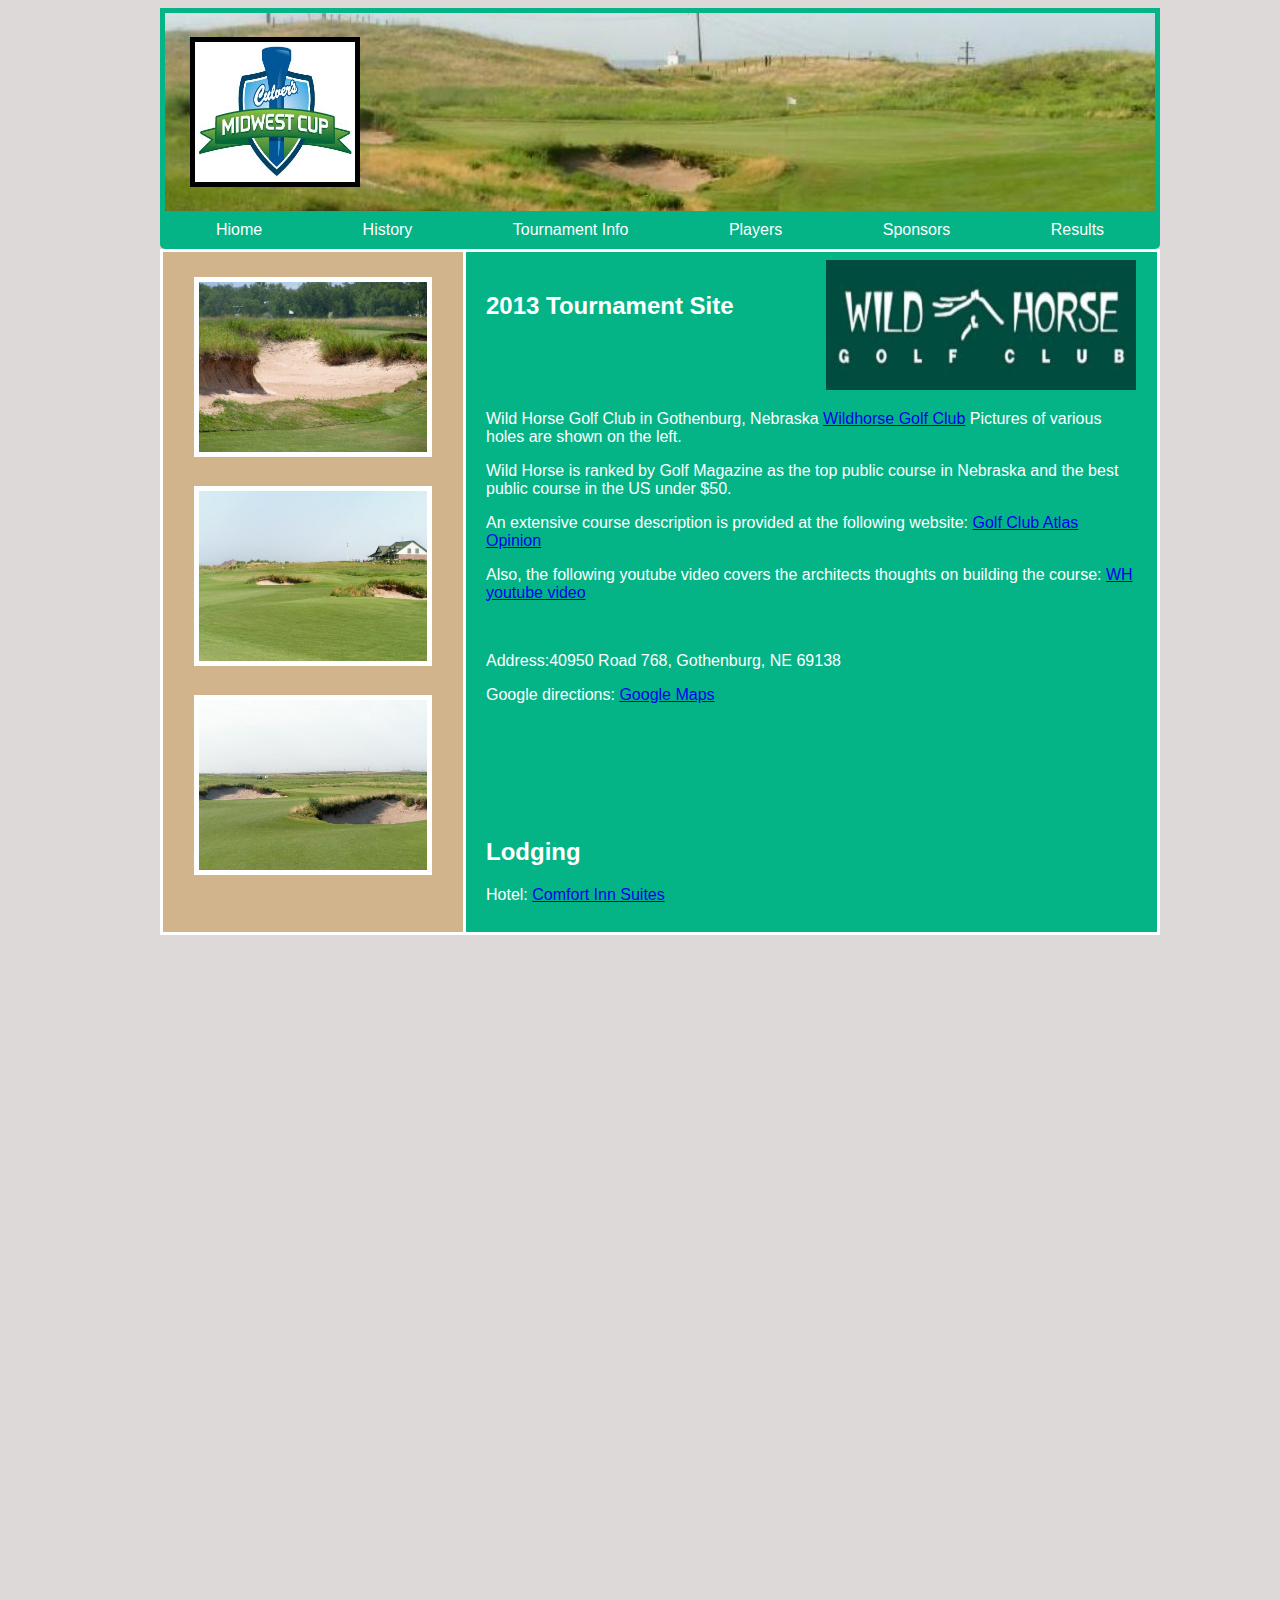
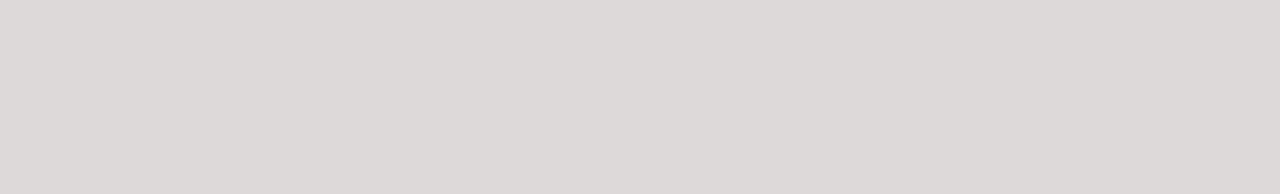
<file: 2013 info.html>
<!DOCTYPE html >

<html>
<head><meta charset = "UTF-8" />
<title>The Culver's Midwest Cup Information</title>

<link href="mwc.css" rel="stylesheet" type="text/css" /> 

</head>
    <body id ="background">
    
        <div id ="wrap"> 
             <img id ="headerPix" src="12t.jpeg" alt="12th hole" width="990" height="200">

             <img id ="logo" src="MC logo.jpg" alt="MC logo" width="160" height="140" border="5">        
                        
            <div class="drop">
                <div class="menuBackground">
                    <ul class="dropDownMenu">
                    	<li><a href="index.html">Hiome</a></li>
                        <li><a href="history.html">History</a></li>
                        <li><a href="2013 info.html">Tournament Info</a>
                            <ul>
                                <li><a href="2013 info.html">Site & Lodging</a></li>
								<li><a href="format.html">Format & Schedule</a></li>
                				<li><a href="contact.html">Teams & Contact</a></li>
                            </ul>
                        </li>
                        <li><a href="2013 players.html">Players</a>
            				<ul>
								<li><a href="neb.html">2012 Nebraska</a></li>
                    			<li><a href="iowa.html">2012 Iowa</a></li>
                    			<li><a href="wis.html">2012 Wisconsin</a></li>
                    			<li><a href="min.html">2012 Minnesota</a></li>
      						</ul>
           				 </li>
                        <li><a href="sponsor.html">Sponsors</a></li>
            			<li><a href="Past Results data.html">Results</a>
							<ul>
                    			<li><a href="Results 2012.html">2012</a></li>
                    			<li><a href="Past Results data.html">Previous Years</a></li>
      						</ul>
           			 	</li>
		
                    </ul>
                </div>
            </div>

         	<div id = "sectionA" >
         		<div class="sidebarpix1"><img src="wh1.jpeg" alt="wh1" width="228" height="170" border="5"</img></div>

				<div class="sidebarpix1"><img src="wh2.jpeg" alt="wh2" width="228" height="170" border="5"</img></div>
				<div class="sidebarpix1"><img src="wh3.jpeg" alt="wh3" width="228" height="170" border="5"</img></div>
                   
            </div>
			<div id = "sectionB" >
				<h2>2013 Tournament Site</h2>
				<div id="whlogo">
						<img src="wh.jpeg" alt="WH Logo" width="310" height="130"</img>
				</div>
				<div id ="text1">
					<p >Wild Horse Golf Club in Gothenburg, Nebraska  <a href="http://www.playwildhorse.com/">Wildhorse Golf Club</a>  
					Pictures of various holes are shown on the left.</p
					<br>
					<p>Wild Horse is ranked by Golf Magazine as the top public course in Nebraska and the best public course in the US under $50.</p>

					<p>An extensive course description is provided at the following website: <a href ="http://www.golfclubatlas.com/in-my-opinion/wildhorsegolf/">Golf Club Atlas Opinion</a></p>
					<p>Also, the following youtube video covers the architects thoughts on building the course: <a href ="http://http://www.youtube.com/watch?NR=1&v=iLCNNkmvaYE&feature=endscreen">WH youtube video</a></p>
					<br>
					<p>Address:40950 Road 768, Gothenburg, NE 69138</p>
					<p>Google directions: <a href ="https://maps.google.com/maps?hl=en&f=d&daddr=40950+Road+768,+Gothenburg,+NE+69138+%28Wild+Horse+Golf+Club%29&geocode=CQoXX2y84HZ9FdD8cAIdCyUH-g&dq=wildhorse+golf+club&cid=40959184,-100195061,15886739671039145240&ei=yMfTSYWKIom4Nu_w6bUI&ie=UTF8&z=16">Google Maps</a></p>
					<br>
			   </div>
    			<h2>Lodging    </h2>
				
				<p>Hotel: <a href="http://www.comfortsuites.com/hotel-gothenburg-nebraska-NE128">Comfort Inn Suites</a></p>


			</div>
          </div>
    </body>
</html>
</file>
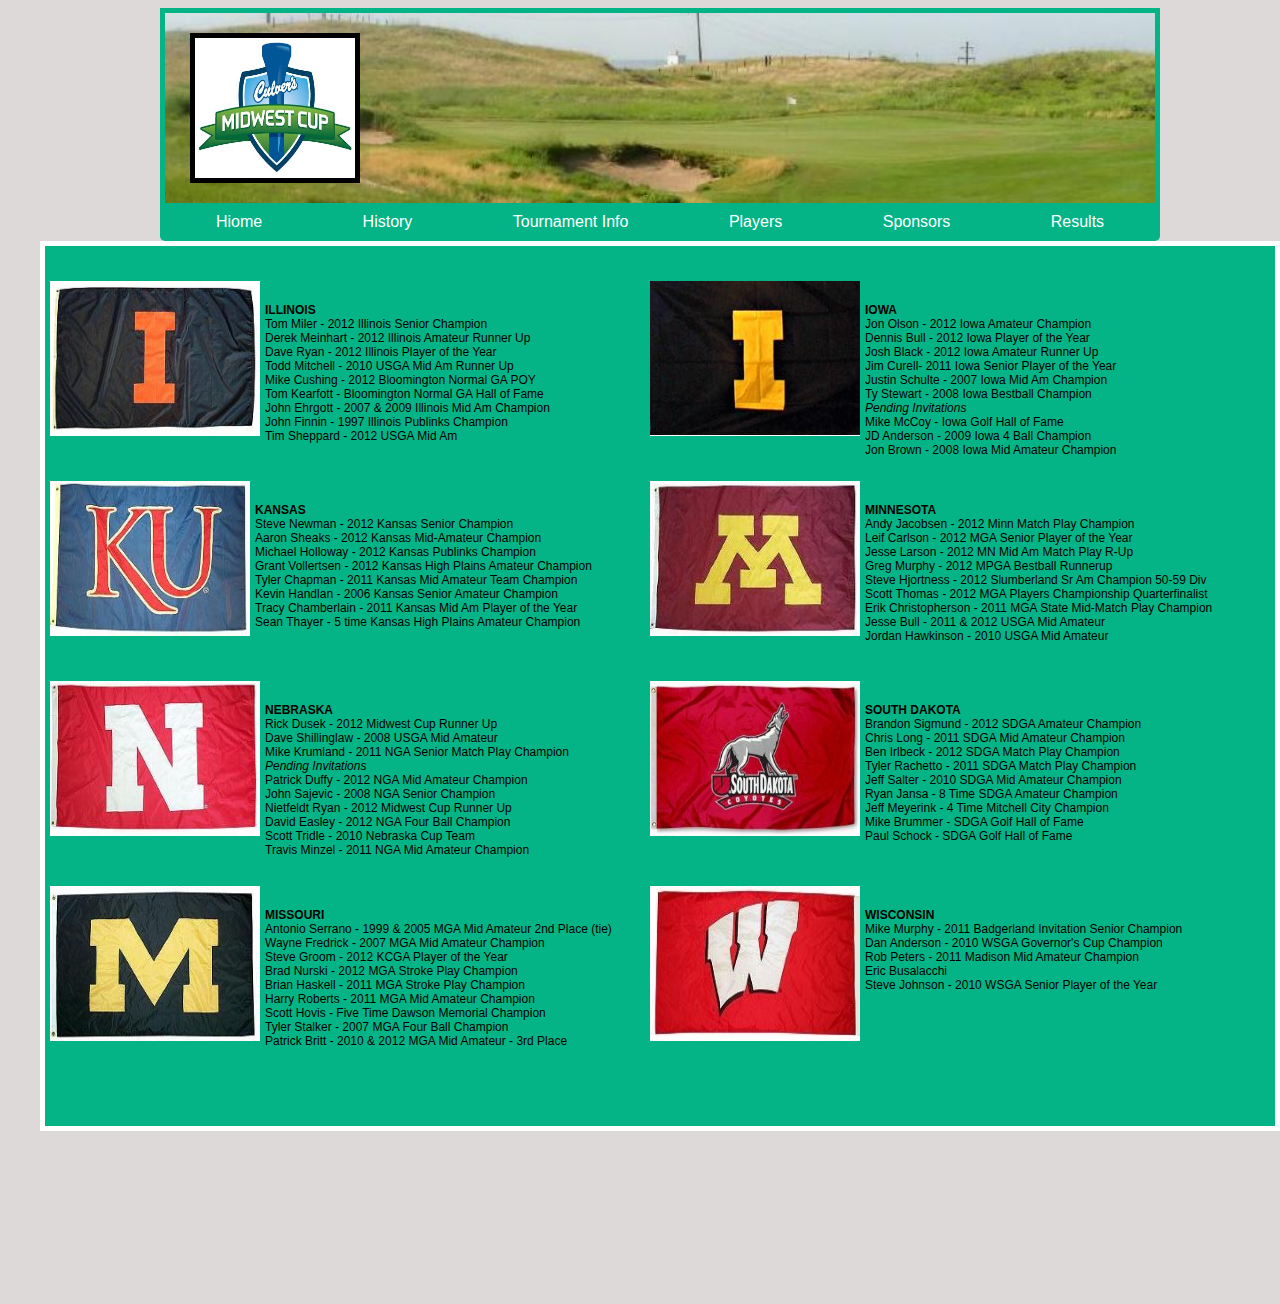
<file: 2013 players.html>
<!DOCTYPE html PUBLIC "-//W3C//DTD XHTML 1.0 Transitional//EN"
   "http://www.w3.org/TR/xhtml1/DTD/xhtml1-transitional.dtd">

<html xmlns="http://www.w3.org/1999/xhtml">
<title>Midwest Cup 2013 Players</title>

<head>
    <meta charset = "UTF-8"/>
    <title>Page Title</title>

<link href="mwc.css" rel="stylesheet" type="text/css" /> 
<link href="players2013.css" rel="stylesheet" type="text/css" /> 
</head>



<body>
<body id ="background">
    
        <div id ="wrap"> 
             <img id ="headerPix" src="12t.jpeg" alt="12th hole" width="990" height="200">

             <img id ="logo" src="MC logo.jpg" alt="MC logo" width="160" height="140" border="5">        
                        
            <div class="drop">
                <div class="menuBackground">
                    <ul class="dropDownMenu">
                    	<li><a href="index.html">Hiome</a></li>
                        <li><a href="history.html">History</a></li>
                        <li><a href="2013 info.html">Tournament Info</a>
                            <ul>
                                <li><a href="2013 info.html">Site & Lodging</a></li>
								<li><a href="format.html">Format & Schedule</a></li>
                				<li><a href="contact.html">Teams & Contact</a></li>
                            </ul>
                        </li>
                        <li><a href="2013 players.html">Players</a>
            				<ul>
								<li><a href="neb.html">2012 Nebraska</a></li>
                    			<li><a href="iowa.html">2012 Iowa</a></li>
                    			<li><a href="wis.html">2012 Wisconsin</a></li>
                    			<li><a href="min.html">2012 Minnesota</a></li>
      						</ul>
           				 </li>
                        <li><a href="sponsor.html">Sponsors</a></li>
            			<li><a href="Past Results data.html">Results</a>
							<ul>
                    			<li><a href="Results 2012.html">2012</a></li>
                    			<li><a href="Past Results data.html">Previous Years</a></li>
      						</ul>
           			 	</li>
		
                    </ul>
                </div>
            </div>

	<div class="players" align="left">

		<div id="box1">
			<img id = "a" src="il.jpeg" style="padding: 5px"; alt="ill logo"  width="210" height="155" </img>
			<ul>
				<li><b>ILLINOIS</b>
				<li>Tom Miler - 2012 Illinois Senior Champion</li>
				<li>Derek Meinhart - 2012 Illinois Amateur Runner Up 	</li>
				<li>Dave Ryan - 2012 Illinois Player of the Year</li>
				<li>Todd Mitchell - 2010 USGA Mid Am Runner Up	</li>
				<li>Mike Cushing - 2012 Bloomington Normal GA POY</li>
				<li>Tom Kearfott - Bloomington Normal GA Hall of Fame</li>
				<li>John Ehrgott - 2007 & 2009 Illinois Mid Am Champion</li>
				<li>John Finnin - 1997 Illinois Publinks Champion</li>
				<li>Tim Sheppard - 2012 USGA Mid Am</li>
			</ul>
		</div>
		<br>

		<div id ="box2">
			<img id="a" src="io.jpeg" style="padding: 5px";  alt="iowa logo"  width="210" height="155" </img>
			<ul>
				<li><b>IOWA</b>
				<li>Jon Olson - 2012 Iowa Amateur Champion</li>
				<li>Dennis Bull - 2012 Iowa Player of the Year 	</li>
				<li>Josh Black - 2012 Iowa Amateur Runner Up</li>
				<li>Jim Curell- 2011 Iowa Senior Player of the Year</li>
				<li>Justin Schulte - 2007 Iowa Mid Am Champion</li>
				<li>Ty Stewart - 2008 Iowa Bestball Champion</li>
				<li><i>Pending Invitations</i></li>
					<ul>
						<li>Mike McCoy - Iowa Golf Hall of Fame   </li>
						<li>JD Anderson - 2009 Iowa 4 Ball Champion    </li>
						<li>Jon Brown - 2008 Iowa Mid Amateur Champion      </li>
					</ul>

				</ul>
			</div>
			<br>

			<div id="box3">
				<img id="a" src="ks.jpeg" style="padding: 5px"; alt="kan logo"  width="200" height="155" </img>
				<ul>
					<li><b>KANSAS</b>
					<li>Steve Newman - 2012 Kansas Senior Champion</li>
					<li>Aaron Sheaks - 2012 Kansas Mid-Amateur Champion 	</li>
					<li>Michael Holloway - 2012 Kansas Publinks Champion</li>						
					<li>Grant Vollertsen - 2012 Kansas High Plains Amateur Champion	</li>
					<li>Tyler Chapman - 2011 Kansas Mid Amateur Team Champion</li>
					<li>Kevin Handlan - 2006 Kansas Senior Amateur Champion</li>
					<li>Tracy Chamberlain - 2011 Kansas Mid Am Player of the Year</li>
					<li>Sean Thayer - 5 time Kansas High Plains Amateur Champion</li>

				</ul>
			</div>
			<br>

			<div id ="box4">
				<img id="a" src="mn.jpeg" style="padding: 5px"; alt="Min logo"  width="210" height="155" </img>
				<ul>
					<li><b>MINNESOTA</b>
					<li>Andy Jacobsen - 2012 Minn Match Play Champion</li>
					<li>Leif Carlson - 2012 MGA Senior Player of the Year	</li>
					<li>Jesse Larson - 2012 MN Mid Am Match Play R-Up</li>
					<li>Greg Murphy	- 2012 MPGA Bestball Runnerup</li>
					<li>Steve Hjortness - 2012 Slumberland Sr Am Champion 50-59 Div</li>
					<li>Scott Thomas - 2012 MGA Players Championship Quarterfinalist</li>
					<li>Erik Christopherson - 2011 MGA State Mid-Match Play Champion</li>
					<li>Jesse Bull - 2011 & 2012 USGA Mid Amateur</li>
					<li>Jordan Hawkinson - 2010 USGA Mid Amateur</li>
				</ul>
			</div>
			<br>

			<div id="box5">
			<img id="a" src="nb.jpeg" style="padding: 5px"; alt="neb logo"  width="210" height="155" </img>				
			<ul>
				<li><b>NEBRASKA</b>
				<li>Rick Dusek - 2012 Midwest Cup Runner Up</li>
				<li>Dave Shillinglaw - 2008 USGA Mid Amateur	</li>
				<li>Mike Krumland - 2011 NGA Senior Match Play Champion</li>
				<li><i>Pending Invitations</i></li>
					<ul>
						<li>Patrick Duffy - 2012 NGA Mid Amateur Champion</li>
                		<li>John Sajevic - 2008 NGA Senior Champion</li>
               			 <li>Nietfeldt Ryan  - 2012 Midwest Cup Runner Up</li>
                		<li>David Easley - 2012 NGA Four Ball Champion</li>
                		<li>Scott Tridle - 2010 Nebraska Cup Team</li>
                		<li>Travis Minzel - 2011 NGA Mid Amateur Champion</li>
					</ul>
				</ul>
			</div>
			<br>
 
			<div id ="box6">
				<img id="a" src="sd.jpeg" style="padding: 5px"; alt="SD logo"   width="210" height="155" </img>
				<ul>
					<li><b>SOUTH DAKOTA</b>
					<li>Brandon Sigmund - 2012 SDGA Amateur Champion</li>
					<li>Chris Long - 2011 SDGA Mid Amateur Champion</li>
					<li>Ben Irlbeck - 2012 SDGA Match Play Champion	</li>
					<li>Tyler Rachetto - 2011 SDGA Match Play Champion	</li>
					<li>Jeff Salter - 2010 SDGA Mid Amateur Champion</li>
					<li>Ryan Jansa - 8 Time SDGA Amateur Champion</li>
					<li>Jeff Meyerink - 4 Time Mitchell City Champion</li>
					<li>Mike Brummer - SDGA Golf Hall of Fame</li>
					<li>Paul Schock - SDGA Golf Hall of Fame</li>
				</ul>
			</div>
			<br>

			<div id ="box7">
				<img id="a" src="mo.jpeg" style="padding: 5px"; alt="MO logo"   width="210" height="155" </img>
				<ul>
					<li><b>MISSOURI</b>
					<li>Antonio Serrano - 1999 & 2005 MGA Mid Amateur 2nd Place (tie)</li>
					<li>Wayne Fredrick  - 2007 MGA Mid Amateur Champion</li>
					<li>Steve Groom - 2012 KCGA Player of the Year</li>
					<li>Brad Nurski - 2012 MGA Stroke Play Champion</li>
					<li>Brian Haskell - 2011 MGA Stroke Play Champion</li>
					<li>Harry Roberts - 2011 MGA Mid Amateur Champion</li>
					<li>Scott Hovis - Five Time Dawson Memorial Champion</li>
					<li>Tyler Stalker - 2007 MGA Four Ball Champion</li>
					<li>Patrick Britt - 2010 & 2012 MGA Mid Amateur - 3rd Place</li>
				</ul>
			</div>
			<br>

			<div id ="box8">
				<img id="a" src="wi.jpeg" style="padding: 5px"; alt="WI logo"  width="210" height="155" </img>
				<ul>
					<li><b>WISCONSIN</b>
					<li>Mike Murphy - 2011 Badgerland Invitation Senior Champion</li>
					<li>Dan Anderson - 2010 WSGA Governor's Cup Champion</li>
					<li>Rob Peters - 2011 Madison Mid Amateur Champion</li>
					<li>Eric Busalacchi</li>
					<li>Steve Johnson - 2010 WSGA Senior Player of the Year</li>

				</ul>
			</div>
			<br>
		</div>
	</div>
</body>
</html>
</file>
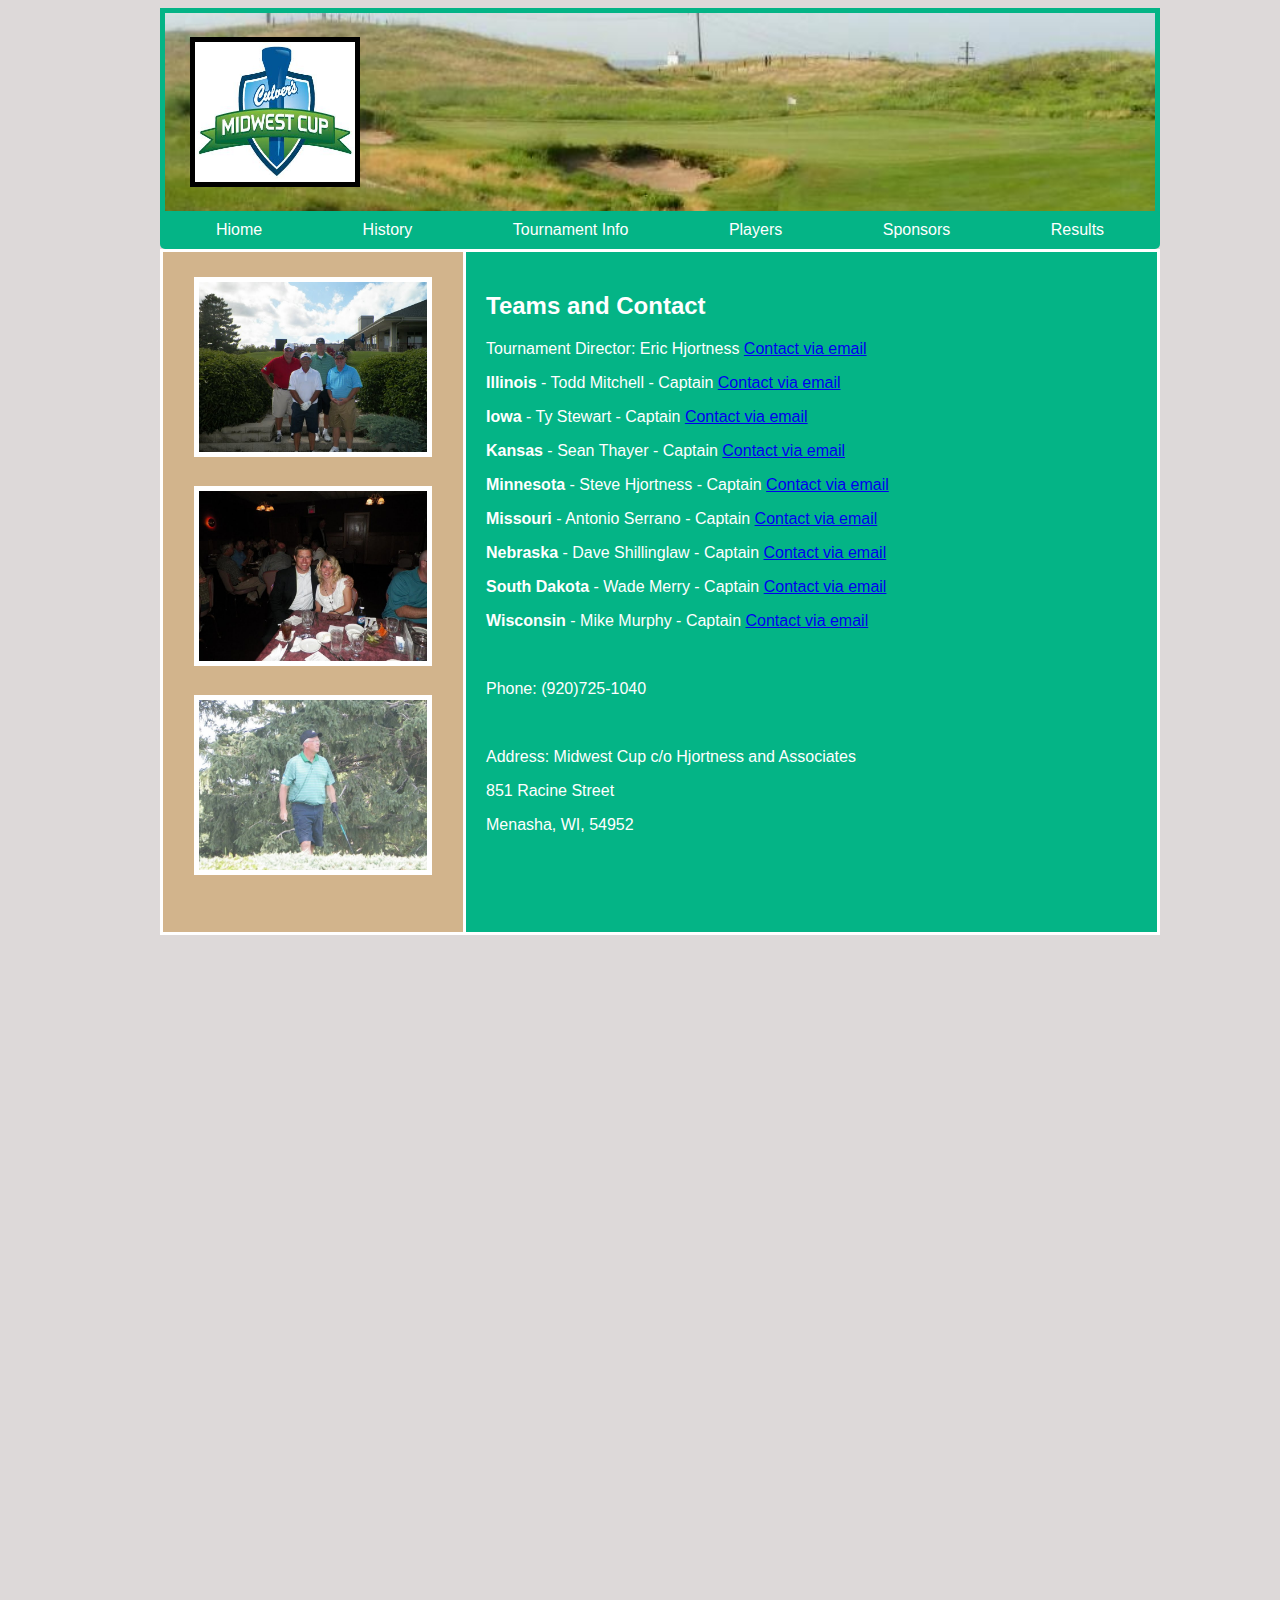
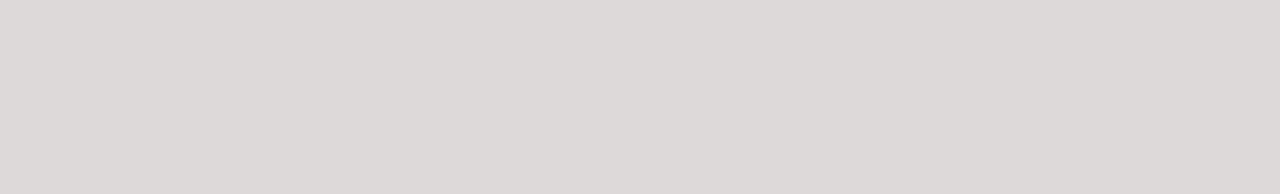
<file: contact.html>
<!DOCTYPE html >

<html>
<head><meta charset = "UTF-8" />
<title>Contact</title>

<link href="mwc.css" rel="stylesheet" type="text/css" /> 

</head>
    <body id ="background">
    
        <div id ="wrap"> 
             <img id ="headerPix" src="12t.jpeg" alt="12th hole" width="990" height="200">

             <img id ="logo" src="MC logo.jpg" alt="MC logo" width="160" height="140" border="5">        
                        
            <div class="drop">
                <div class="menuBackground">
                    <ul class="dropDownMenu">
                    	<li><a href="index.html">Hiome</a></li>
                        <li><a href="history.html">History</a></li>
                        <li><a href="2013 info.html">Tournament Info</a>
                            <ul>
                                <li><a href="2013 info.html">Site & Lodging</a></li>
								<li><a href="format.html">Format & Schedule</a></li>
                				<li><a href="contact.html">Teams & Contact</a></li>
                            </ul>
                        </li>
                        <li><a href="2013 players.html">Players</a>
            				<ul>
								<li><a href="neb.html">2012 Nebraska</a></li>
                    			<li><a href="iowa.html">2012 Iowa</a></li>
                    			<li><a href="wis.html">2012 Wisconsin</a></li>
                    			<li><a href="min.html">2012 Minnesota</a></li>
      						</ul>
           				 </li>
                        <li><a href="sponsor.html">Sponsors</a></li>
            			<li><a href="Past Results data.html">Results</a>
							<ul>
                    			<li><a href="Results 2012.html">2012</a></li>
                    			<li><a href="Past Results data.html">Previous Years</a></li>
      						</ul>
           			 	</li>
		
                    </ul>
                </div>
            </div>

         	<div id = "sectionA" >
         		<div class="sidebarpix1"><img src="d.jpg" alt="d" width="228" height="170" border="5"</img></div>

				<div class="sidebarpix1"><img src="e.jpg" alt="e" width="228" height="170" border="5"</img></div>

				<div class="sidebarpix1"><img src="f.jpg" alt="f" width="228" height="170" border="5"</img></div>
                   
            </div>
			<div id = "sectionB" >
				<h2>Teams and Contact</h2>
				
					<p>Tournament Director: Eric Hjortness <a href="mailto:eric@hjortnesscpa.com?Subject=Midwest Cup">Contact via email</a></p>
					<p><b>Illinois</b> - Todd Mitchell - Captain  <a href="mailto:trmitchell@clemensins.com?Subject=Midwest Cup">Contact via email</a></p>
					<p><b>Iowa</b> - Ty Stewart - Captain <a href="mailto:tystewart71@gmail.com?Subject=Midwest Cup">Contact via email</a></p>
					<p><b>Kansas</b> - Sean Thayer - Captain  <a href="mailto:seanthayer@cox.net?Subject=Midwest Cup">Contact via email</a></p>
					<p><b>Minnesota</b> - Steve Hjortness - Captain  <a href="mailto:stevehj01@gmail.com?Subject=Midwest Cup">Contact via email</a></p>
					<p><b>Missouri</b> - Antonio Serrano - Captain  <a href="mailto:aserrano@assist2sell.com?Subject=Midwest Cup">Contact via email</a></p>
					<p><b>Nebraska</b> - Dave Shillinglaw - Captain <a href="mailto:dshilly@cox.net?Subject=Midwest Cup">Contact via email</a></p>
					<p><b>South Dakota</b> - Wade Merry - Captain  <a href="mailto:sdga@sdga.org?Subject=Midwest Cup">Contact via email</a></p>

					<p><b>Wisconsin</b> - Mike Murphy - Captain <a href="mailto:mlskmurphy@tds.net?Subject=Midwest Cup">Contact via email</a></p>

					<br>
					<p>Phone: (920)725-1040 </p>
					<br>
					<p>Address: Midwest Cup c/o Hjortness and Associates  </p>
					<p>851 Racine Street</p>
					<p>Menasha, WI, 54952</p>	
				
          </div>
    </body>
</html>
</file>
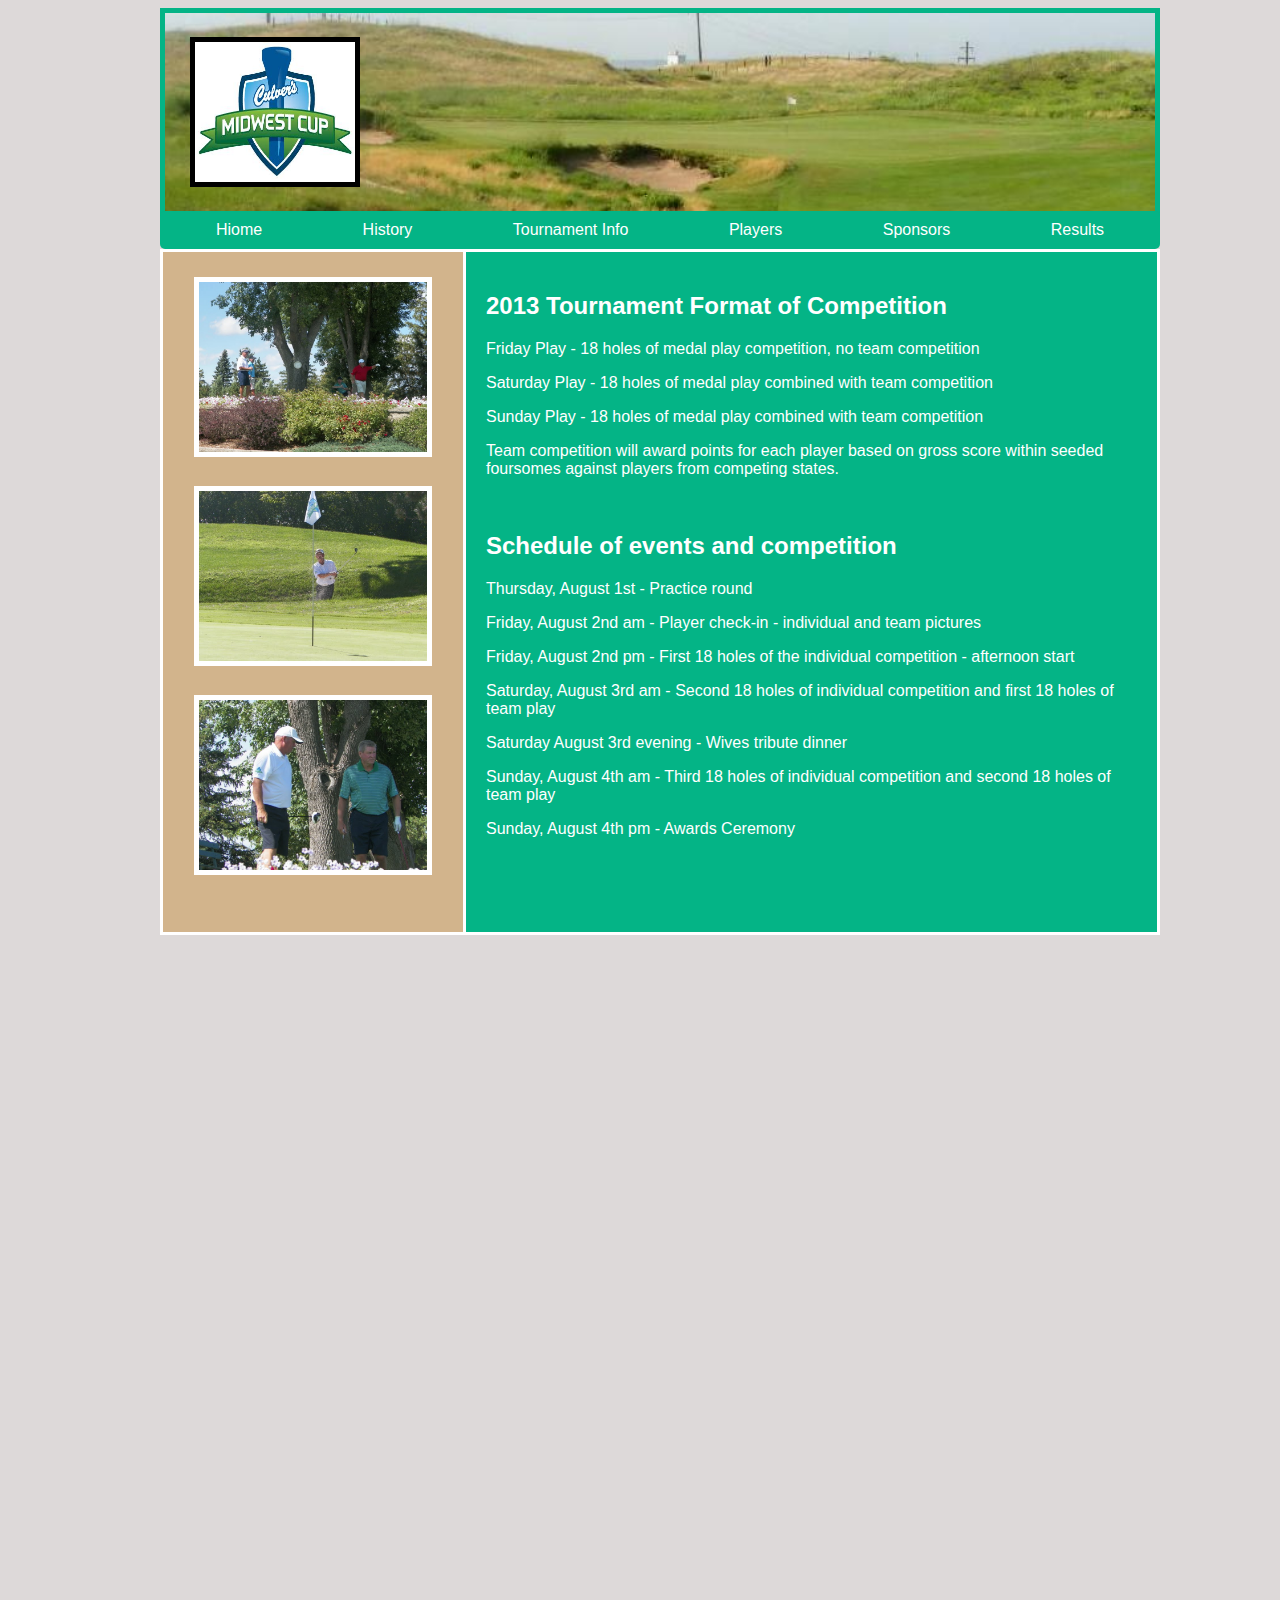
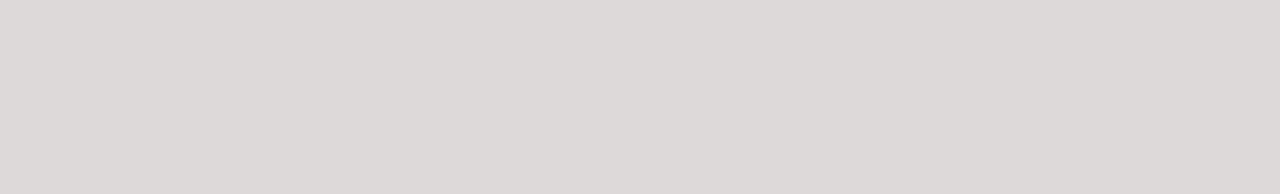
<file: format.html>
<!DOCTYPE html >

<html>
<head><meta charset = "UTF-8" />
<title>The Culver's Midwest Cup Format</title>

<link href="mwc.css" rel="stylesheet" type="text/css" /> 

</head>
    <body id ="background">
    
        <div id ="wrap"> 
             <img id ="headerPix" src="12t.jpeg" alt="12th hole" width="990" height="200">

             <img id ="logo" src="MC logo.jpg" alt="MC logo" width="160" height="140" border="5">        
                        
            <div class="drop">
                <div class="menuBackground">
                    <ul class="dropDownMenu">
                    	<li><a href="index.html">Hiome</a></li>
                        <li><a href="history.html">History</a></li>
                        <li><a href="2013 info.html">Tournament Info</a>
                            <ul>
                                <li><a href="2013 info.html">Site & Lodging</a></li>
								<li><a href="format.html">Format & Schedule</a></li>
                				<li><a href="contact.html">Teams & Contact</a></li>
                            </ul>
                        </li>
                        <li><a href="2013 players.html">Players</a>
            				<ul>
								<li><a href="neb.html">2012 Nebraska</a></li>
                    			<li><a href="iowa.html">2012 Iowa</a></li>
                    			<li><a href="wis.html">2012 Wisconsin</a></li>
                    			<li><a href="min.html">2012 Minnesota</a></li>
      						</ul>
           				 </li>
                        <li><a href="sponsor.html">Sponsors</a></li>
            			<li><a href="Past Results data.html">Results</a>
							<ul>
                    			<li><a href="Results 2012.html">2012</a></li>
                    			<li><a href="Past Results data.html">Previous Years</a></li>
      						</ul>
           			 	</li>
		
                    </ul>
                </div>
            </div>

         	<div id = "sectionA" >
         		<div class="sidebarpix1"><img src="j.jpg" alt="j" width="228" height="170" border="5"</img></div>

				<div class="sidebarpix1"><img src="h.jpg" alt="h" width="228" height="170" border="5"</img></div>

				<div class="sidebarpix1"><img src="i.jpg" alt="i" width="228" height="170" border="5"</img></div>
                   
            </div>
			<div id = "sectionB" >
				<h2>2013 Tournament Format of Competition</h2>
				
				
					<p>Friday Play - 18 holes of medal play competition, no team competition</p>
					<p>Saturday Play - 18 holes of medal play combined with team competition</p>
					<p>Sunday Play - 18 holes of medal play combined with team competition</p>
					
					<p>Team competition will award points for each player based on gross score within seeded foursomes against players from competing states. </p>
					<br>
    			<h2>Schedule of events and competition   </h2>
				
					<p>Thursday, August 1st - Practice round</p>
					<p>Friday, August 2nd am - Player check-in - individual and team pictures</p>
					<p>Friday, August 2nd pm - First 18 holes of the individual competition - afternoon start</p>

					<p>Saturday, August 3rd am - Second 18 holes of individual competition and first 18 holes of team play</p>
					<p>Saturday August 3rd evening - Wives tribute dinner</p>
					<p>Sunday, August 4th am - Third 18 holes of individual competition and second 18 holes of team play</p>
					<p>Sunday, August 4th pm - Awards Ceremony</p>			
				
          </div>
    </body>
</html>
</file>
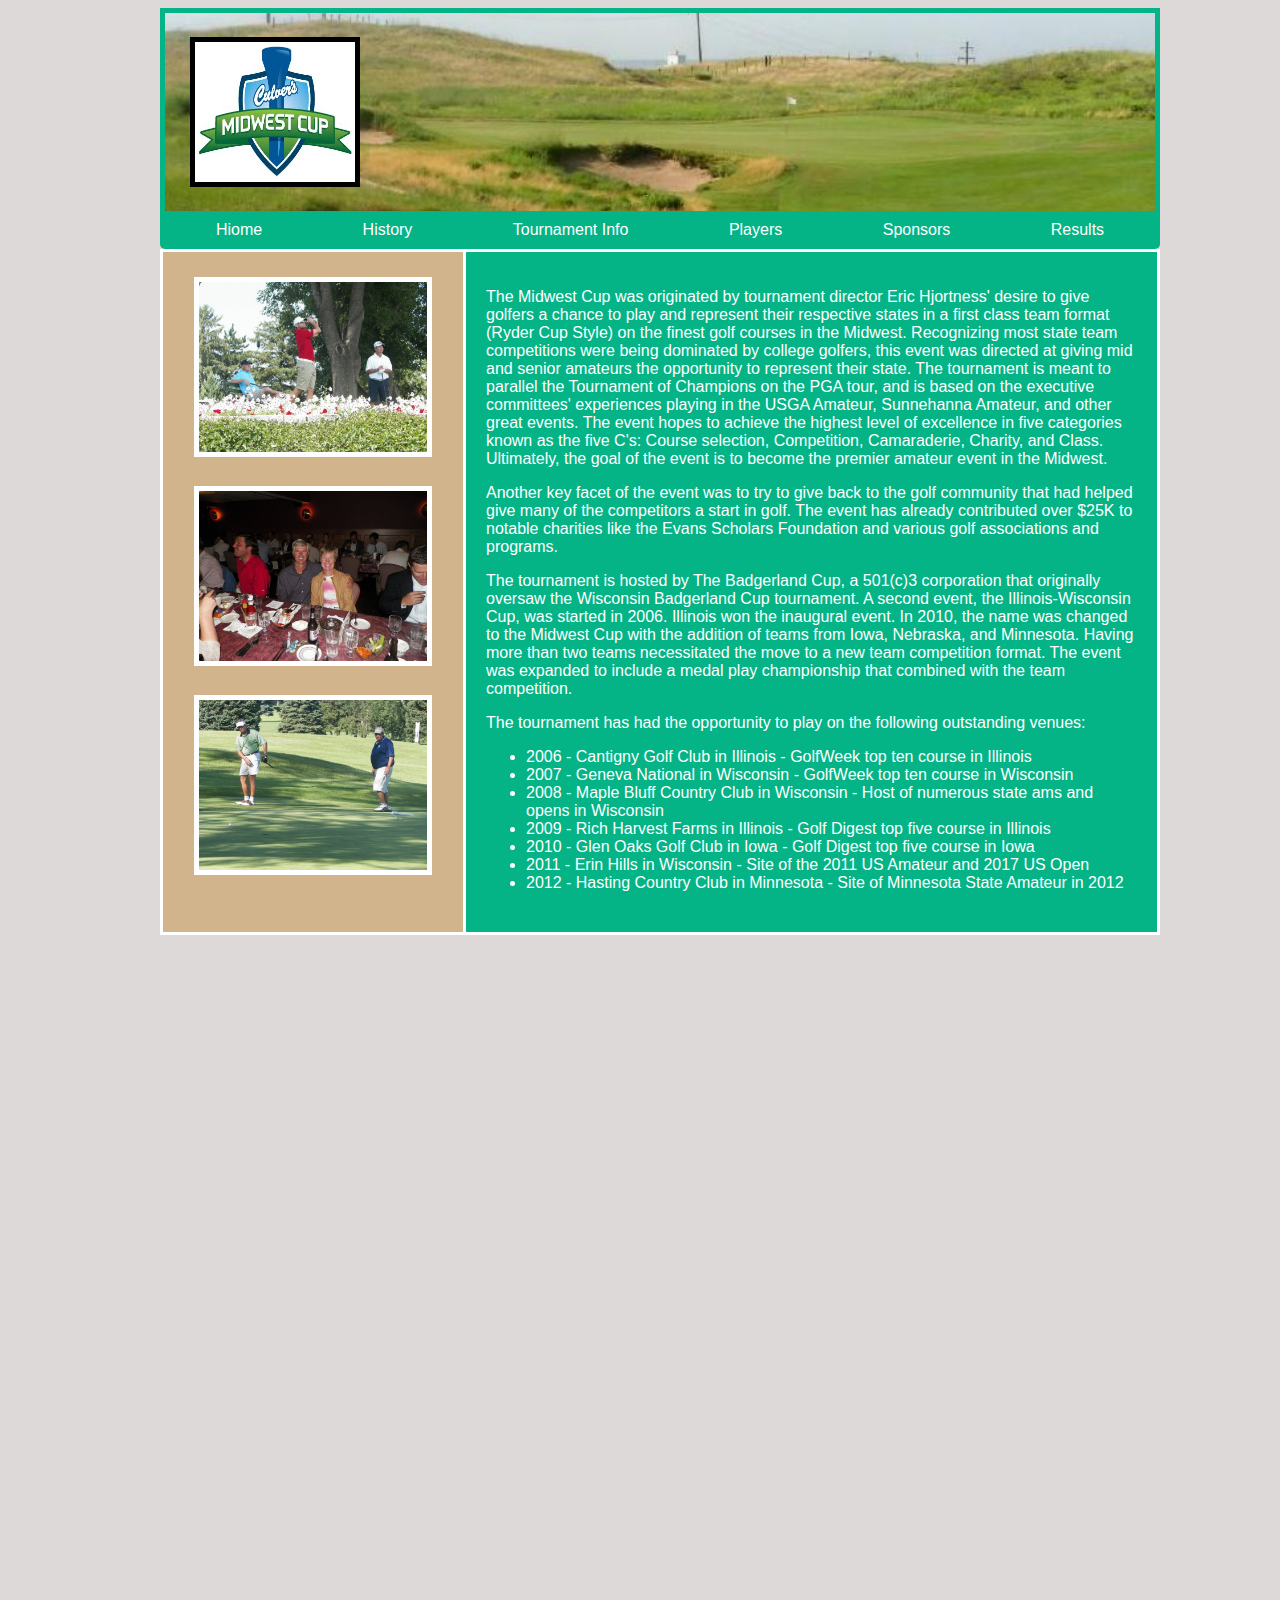
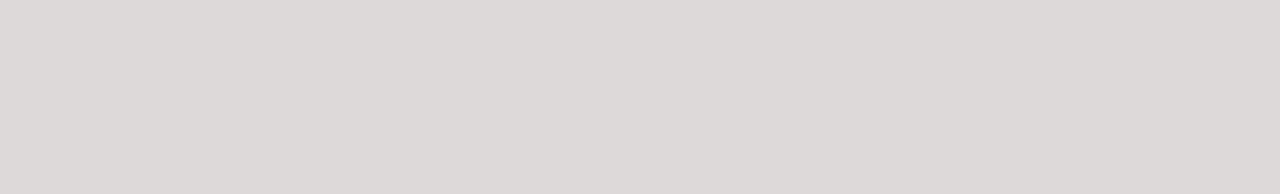
<file: history.html>
<!DOCTYPE html >

<html>
<head><meta charset = "UTF-8" />
<title>The Culver's Midwest Cup History</title>

<link href="mwc.css" rel="stylesheet" type="text/css" /> 

</head>
    <body id ="background">
    
        <div id ="wrap"> 
             <img id ="headerPix" src="12t.jpeg" alt="12th hole" width="990" height="200">

             <img id ="logo" src="MC logo.jpg" alt="MC logo" width="160" height="140" border="5">        
                        
            <div class="drop">
                <div class="menuBackground">
                    <ul class="dropDownMenu">
                    	<li><a href="index.html">Hiome</a></li>
                        <li><a href="history.html">History</a></li>
                        <li><a href="2013 info.html">Tournament Info</a>
                            <ul>
                                <li><a href="2013 info.html">Site & Lodging</a></li>
								<li><a href="format.html">Format & Schedule</a></li>
                				<li><a href="contact.html">Teams & Contact</a></li>
                            </ul>
                        </li>
                        <li><a href="2013 players.html">Players</a>
            				<ul>
								<li><a href="neb.html">2012 Nebraska</a></li>
                    			<li><a href="iowa.html">2012 Iowa</a></li>
                    			<li><a href="wis.html">2012 Wisconsin</a></li>
                    			<li><a href="min.html">2012 Minnesota</a></li>
      						</ul>
           				 </li>
                        <li><a href="sponsor.html">Sponsors</a></li>
            			<li><a href="Past Results data.html">Results</a>
							<ul>
                    			<li><a href="Results 2012.html">2012</a></li>
                    			<li><a href="Past Results data.html">Previous Years</a></li>
      						</ul>
           			 	</li>
		
                    </ul>
                </div>
            </div>

         	<div id = "sectionA" >
         		<div class="sidebarpix1"><img src="a.jpg" alt="a" width="228" height="170" border="5"</img></div>

				<div class="sidebarpix1"><img src="b.jpg" alt="b" width="228" height="170" border="5"</img></div>

				<div class="sidebarpix1"><img src="c.jpg" alt="c" width="228" height="170" border="5"</img></div>
                   
            </div>
			<div id = "sectionB" >
				<p><font color="white">The Midwest Cup was originated by tournament director Eric Hjortness' desire to give golfers
				a chance to play and represent their respective states in a first class team format (Ryder Cup Style) on the finest golf courses in the Midwest.  Recognizing most state team competitions were being dominated by college golfers,
				this event was directed at giving mid and senior amateurs the opportunity to represent their state.
				The tournament is meant to parallel the Tournament of Champions on the PGA tour, and is based on the executive committees' experiences
				playing in the USGA Amateur, Sunnehanna Amateur, and other great events.  The event hopes to achieve the highest level of excellence in five
				categories known as the five C's: Course selection, Competition, Camaraderie, Charity, and Class.  Ultimately, the goal of the event is to become the
				premier amateur event in the Midwest.  </p>

				<p>Another key facet of the event was to try to give back to the golf community
				that had helped give many of the competitors a start in golf.  The event has already contributed over $25K to
				notable charities like the Evans Scholars Foundation and various golf associations and programs.</p>
				<p>
				The tournament is hosted by The Badgerland Cup, a 501(c)3 corporation that originally oversaw the Wisconsin Badgerland Cup tournament.   
				A second event, the Illinois-Wisconsin Cup, was started in 2006.  Illinois won the inaugural event.  In 2010, the name was changed to the Midwest Cup with the addition of teams from Iowa, Nebraska, and Minnesota.  Having more than two teams necessitated the move to a new team competition format.  The event was expanded to include a medal play championship that combined with the team competition.</p>
				<p>The tournament has had the opportunity to play on the following outstanding venues:
				<ul>
					<li>2006 - Cantigny Golf Club in Illinois - GolfWeek top ten course in Illinois</li>
					<li>2007 - Geneva National in Wisconsin - GolfWeek top ten course in Wisconsin</li>
					<li>2008 - Maple Bluff Country Club in Wisconsin - Host of numerous state ams and opens in Wisconsin</li>
					<li>2009 - Rich Harvest Farms in Illinois - Golf Digest top five course in Illinois</li>
					<li>2010 - Glen Oaks Golf Club in Iowa - Golf Digest top five course in Iowa</li>
					<li>2011 - Erin Hills in Wisconsin - Site of the 2011 US Amateur and 2017 US Open</li>
					<li>2012 - Hasting Country Club in Minnesota - Site of Minnesota State Amateur in 2012</li>
				</ul>

			</div>
          </div>
    </body>
</html>
</file>
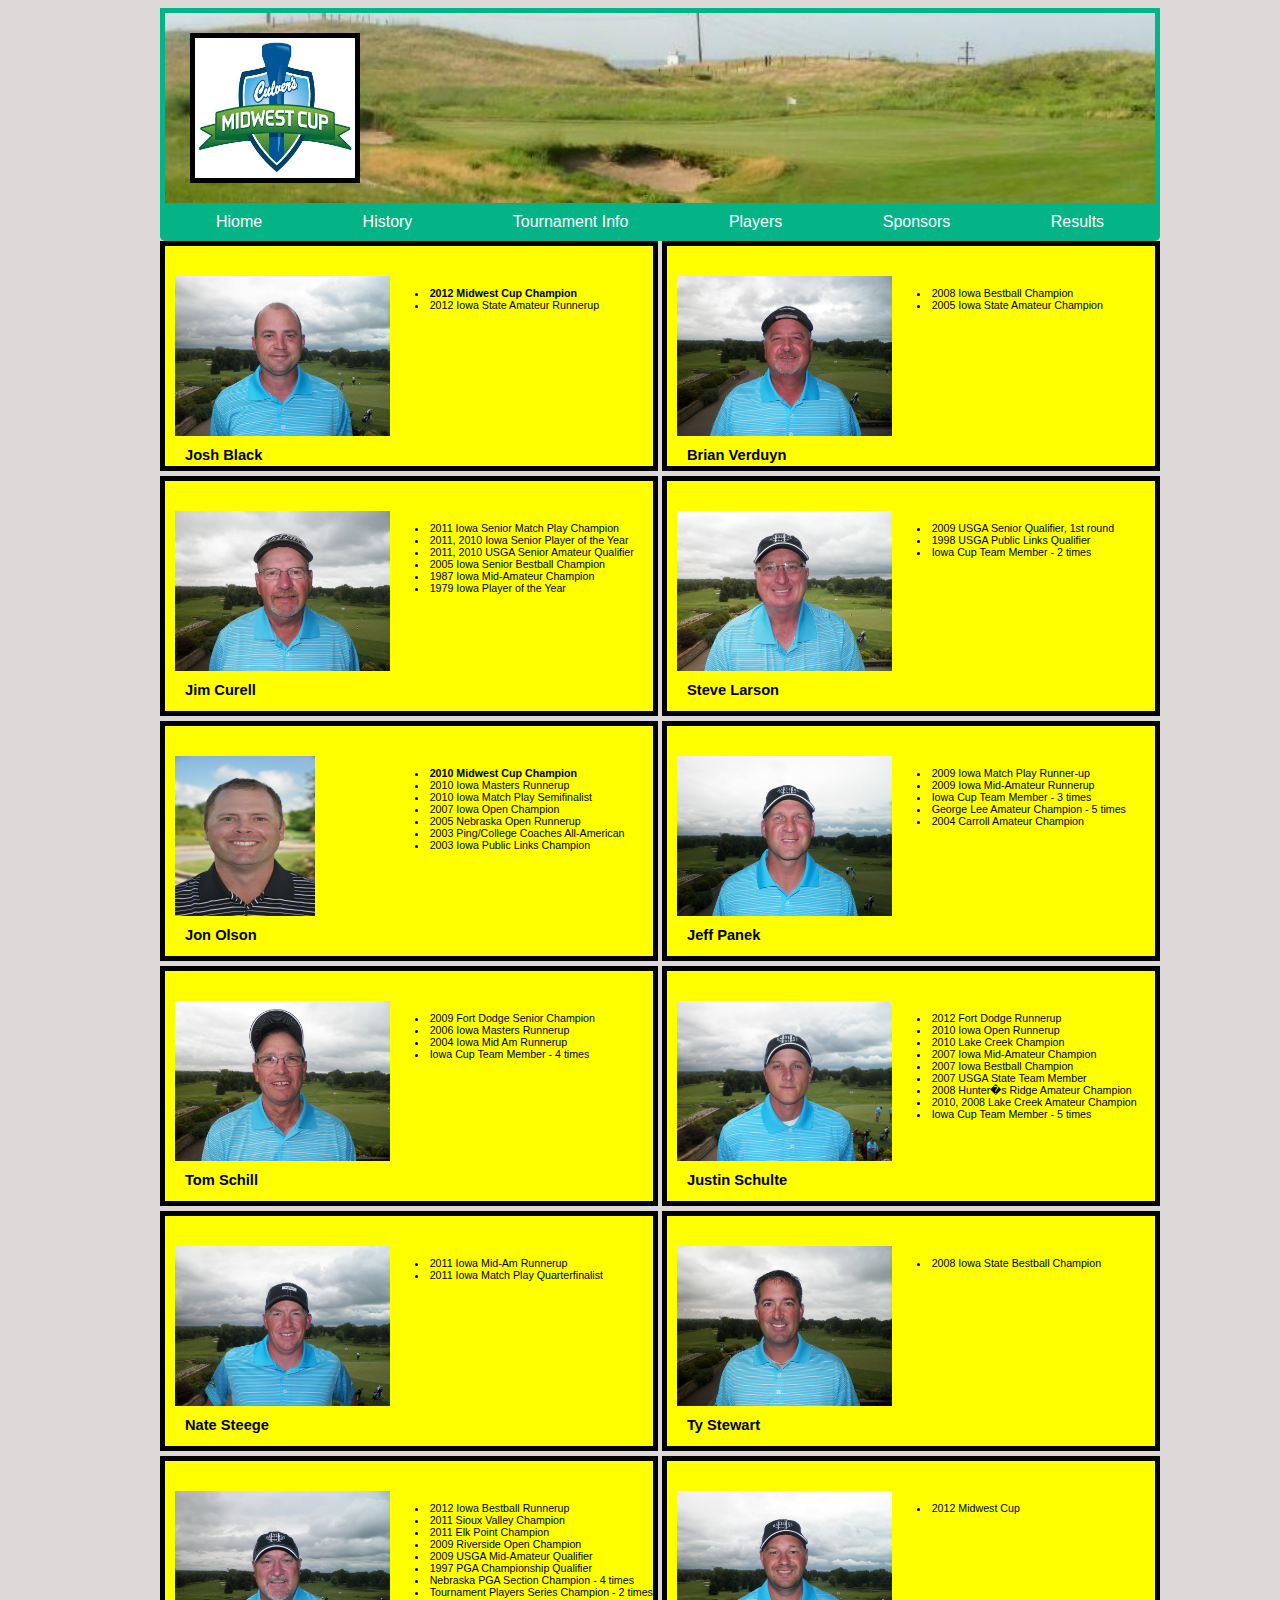
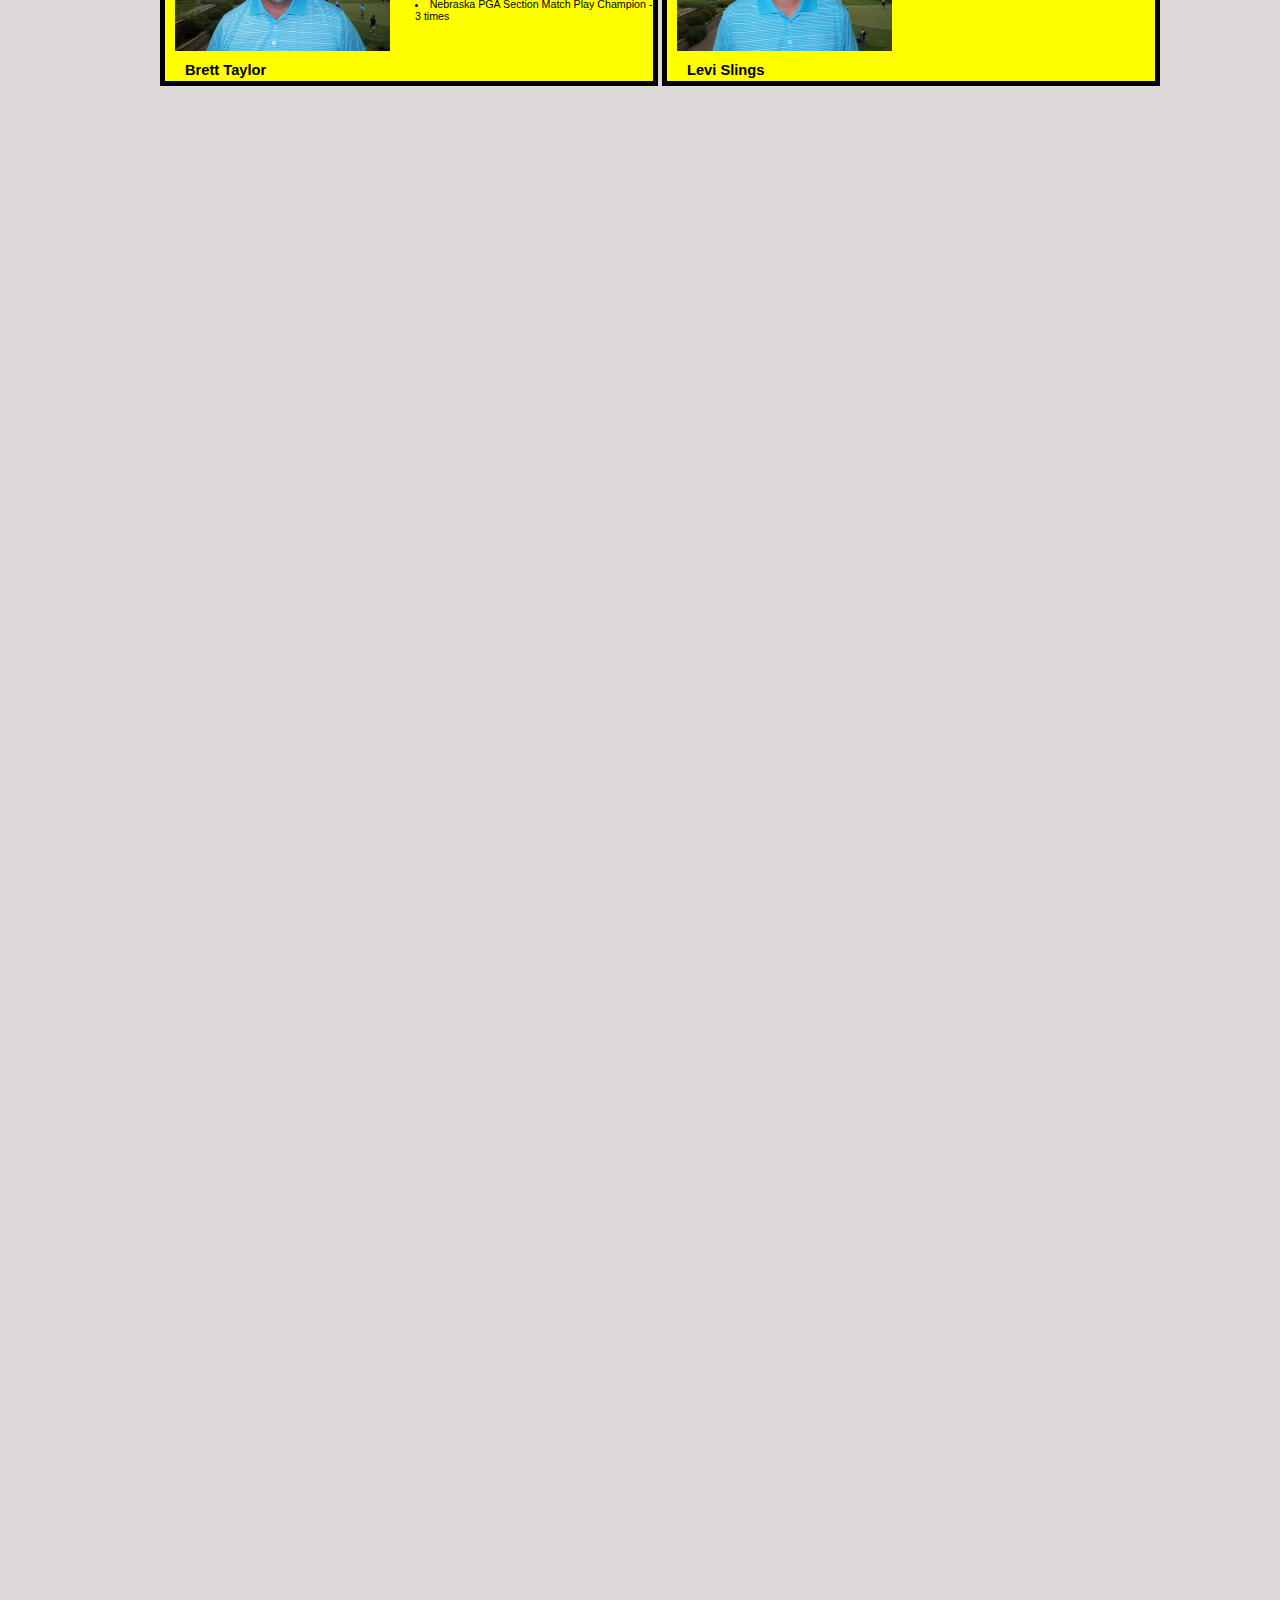
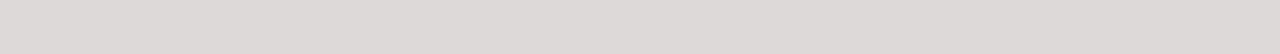
<file: iowa.html>
<!DOCTYPE html PUBLIC "-//W3C//DTD XHTML 1.0 Transitional//EN"
   "http://www.w3.org/TR/xhtml1/DTD/xhtml1-transitional.dtd">

<html xmlns="http://www.w3.org/1999/xhtml">
<title>Iowa Team</title>
<head>
    <meta charset = "UTF-8"/>
    <link rel="stylesheet" type="text/css" href="iowapix.css">	
    <link href="mwc.css" rel="stylesheet" type="text/css" /> 
</head>

 <body id ="background">
    
        <div id ="wrap"> 
             <img id ="headerPix" src="12t.jpeg" alt="12th hole" width="990" height="200">

             <img id ="logo" src="MC logo.jpg" alt="MC logo" width="160" height="140" border="5">        
                        
            <div class="drop">
                <div class="menuBackground">
                    <ul class="dropDownMenu">
                    	<li><a href="index.html">Hiome</a></li>
                        <li><a href="history.html">History</a></li>
                        <li><a href="2013 info.html">Tournament Info</a>
                            <ul>
                                <li><a href="2013 info.html">Site & Lodging</a></li>
								<li><a href="format.html">Format & Schedule</a></li>
                				<li><a href="contact.html">Teams & Contact</a></li>
                            </ul>
                        </li>
                        <li><a href="2013 players.html">Players</a>
            				<ul>
								<li><a href="neb.html">2012 Nebraska</a></li>
                    			<li><a href="iowa.html">2012 Iowa</a></li>
                    			<li><a href="wis.html">2012 Wisconsin</a></li>
                    			<li><a href="min.html">2012 Minnesota</a></li>
      						</ul>
           				 </li>
                        <li><a href="sponsor.html">Sponsors</a></li>
            			<li><a href="Past Results data.html">Results</a>
							<ul>
                    			<li><a href="Results 2012.html">2012</a></li>
                    			<li><a href="Past Results data.html">Previous Years</a></li>
      						</ul>
           			 	</li>
		
                    </ul>
                </div>
            </div>


<div id="box1";
    <p><img class="shift" src="Josh Black.jpg" alt="Josh Black" width="215" height="160" </img></p>
    <p class = "font1" style="left: 10px;"><b>Josh Black</b> </p>
    <ul id=list1>
        <li><b>2012 Midwest Cup Champion</b></li>
		<li>2012 Iowa State Amateur Runnerup</li>
    </ul>
</div>

<div id="box2";
    <p><img class="shift" src="IA Brian Verduyn.jpg" alt="Brian Verduyn" width="215" height="160" </img></p>
    <p class = "font1" style="left: 10px;"><b>Brian Verduyn</b></p>
    <ul id=list1>
<li>	2008 Iowa Bestball Champion 	</li>
<li>	2005 Iowa State Amateur Champion 	</li>
    </ul>
</div>

<div id="box3";
    <p><img class="shift" src="IA Jim Curell.jpg" alt="Jim Curell" width="215" height="160" </img></p>
    <p class = "font1" style="left: 10px;"><b>Jim Curell</b></p>
    <ul id=list1>
<li>	 2011 Iowa Senior Match Play Champion 	</li>
<li>	 2011, 2010 Iowa Senior Player of the Year  	</li>
<li>	 2011, 2010 USGA Senior Amateur Qualifier 	</li>
<li>	2005 Iowa Senior Bestball Champion 	</li>
<li>	1987 Iowa Mid-Amateur Champion  	</li>
<li>	1979 Iowa Player of the Year  	</li>
    </ul>
</div>

<div id="box4";
    <p><img class="shift" src="IA Steve Larson.jpg" alt="Steve Larson" width="215" height="160" </img></p>
    <p class = "font1" style="left: 10px;"><b>Steve Larson</b></p>
    <ul id=list1>
<li>	2009 USGA Senior Qualifier, 1st round 	</li>
<li>	1998 USGA Public Links Qualifier  	</li>
<li>	Iowa Cup Team Member - 2 times	</li>

    </ul>
</div>

<div id="box5";
    <p><img class="shift" src="IA Jon Olson.jpg" alt="Jon Olson" width="140" height="160" </img></p>
    <p class = "font1" style="left: 10px;"><b>Jon Olson</b></p>
    <ul id=list1>
<li><b>	2010 Midwest Cup Champion </b> 	</li>
<li>	2010 Iowa Masters Runnerup 	</li>
<li>	 2010 Iowa Match Play Semifinalist  	</li>
<li>	 2007 Iowa Open Champion 	</li>
<li>	2005 Nebraska Open Runnerup 	</li>
<li>	2003 Ping/College Coaches All-American  	</li>
<li>	2003 Iowa Public Links Champion	</li>

    </ul>
</div>

<div id="box6";
    <p><img class="shift" src="IA Jeff Panek.jpg" alt="Jeff Panek" width="215" height="160" </img></p>
    <p class = "font1" style="left: 10px;"><b>Jeff Panek</b></p>
    <ul id=list1>
<li>	2009 Iowa Match Play Runner-up  	</li>
<li>	 2009 Iowa Mid-Amateur Runnerup 	</li>
<li>	 Iowa Cup Team Member - 3 times	</li>
<li>	George Lee Amateur Champion - 5 times	</li>
<li>	2004 Carroll Amateur Champion	</li>

    </ul>
</div>

<div id="box7";
    <p><img class="shift" src="IA Tom Schill.jpg" alt="Tom Schill" width="215" height="160" </img></p>
    <p class = "font1" style="left: 10px;"><b>Tom Schill</b></p>
    <ul id=list1>
<li>	2009 Fort Dodge Senior Champion 	</li>
<li>	2006 Iowa Masters Runnerup  	</li>
<li>	 2004 Iowa Mid Am Runnerup 	</li>
<li>	Iowa Cup Team Member - 4 times	</li>
    </ul>
</div>

<div id="box8";
    <p><img class="shift" src="IA Justin Schulte.jpg" alt="Justin Schulte" width="215" height="160" </img></p>
    <p class = "font1" style="left: 10px;"><b>Justin Schulte</b></p>
    <ul id=list1>
<li>	2012 Fort Dodge Runnerup 	</li>
<li>	2010 Iowa Open Runnerup	</li>
<li>	 2010 Lake Creek Champion 	</li>
<li>	 2007 Iowa Mid-Amateur Champion  	</li>
<li>	 2007 Iowa Bestball Champion 	</li>
<li>	 2007 USGA State Team Member 	</li>
<li>	 2008 Hunter�s Ridge Amateur Champion  	</li>
<li>	 2010, 2008 Lake Creek Amateur Champion  	</li>
<li>	 Iowa Cup Team Member - 5 times	</li>
    </ul>
</div>

<div id="box9";
    <p><img class="shift" src="IA Nate Steege.jpg" alt="Nate Steege" width="215" height="160" </img></p>
    <p class = "font1" style="left: 10px;"><b>Nate Steege</b></p>
    <ul id=list1>
<li>	2011 Iowa Mid-Am Runnerup 	</li>
<li>	2011 Iowa Match Play Quarterfinalist  	</li>
    </ul>
</div>

<div id="box10";
    <p><img class="shift" src="IA Ty Stewart.jpg" alt="Ty Stewart" width="215" height="160" </img></p>
    <p class = "font1" style="left: 10px;"><b>Ty Stewart</b></p>
    <ul id=list1>
<li>	2008 Iowa State Bestball Champion	</li>

    </ul>
</div>

<div id="box11";
    <p><img class="shift" src="IA Brett Taylor.jpg" alt="Brett Taylor" width="215" height="160" </img></p>
    <p class = "font1" style="left: 10px";><b>Brett Taylor</b></p>
    <ul id=list1>
<li>	2012 Iowa Bestball Runnerup 	</li>
<li>	2011 Sioux Valley Champion  	</li>
<li>	2011 Elk Point  Champion 	</li>
<li>	2009 Riverside Open Champion 	</li>
<li>	2009 USGA Mid-Amateur Qualifier 	</li>
<li>	1997 PGA Championship Qualifier  	</li>
<li>	Nebraska PGA Section Champion - 4 times 	</li>
<li>	Tournament Players Series Champion - 2 times 	</li>
<li>	 Nebraska PGA Section Match Play Champion - 3 times	</li>
    </ul>
</div>

<div id="box12";
    <p><img class="shift" src="IA Levi Slings.jpg" alt="Levi Slings" width="215" height="160" </img></p>
    <p class = "font1" style="left: 10px;"><b>Levi Slings</b></p>
    <ul id=list1>
	<li>2012 Midwest Cup</li>
    </ul>
</div>

</body>
</html>
</file>
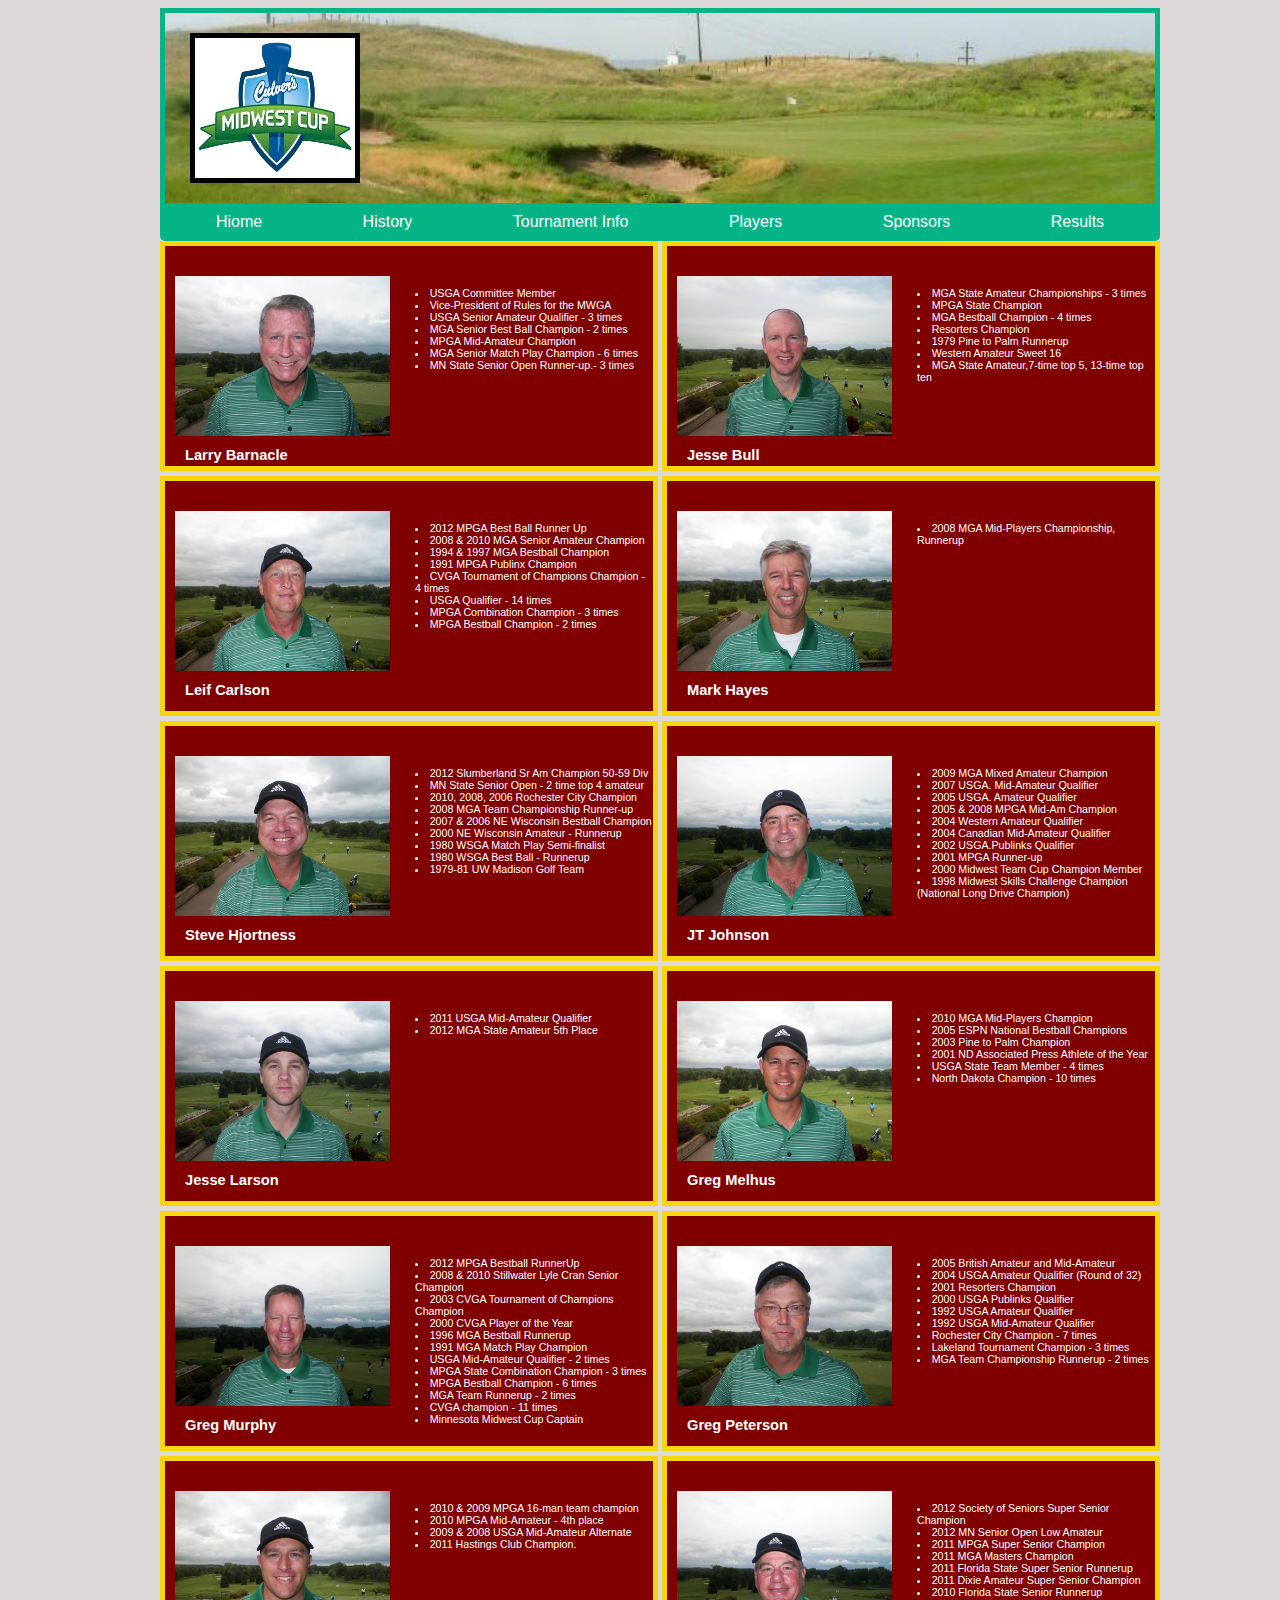
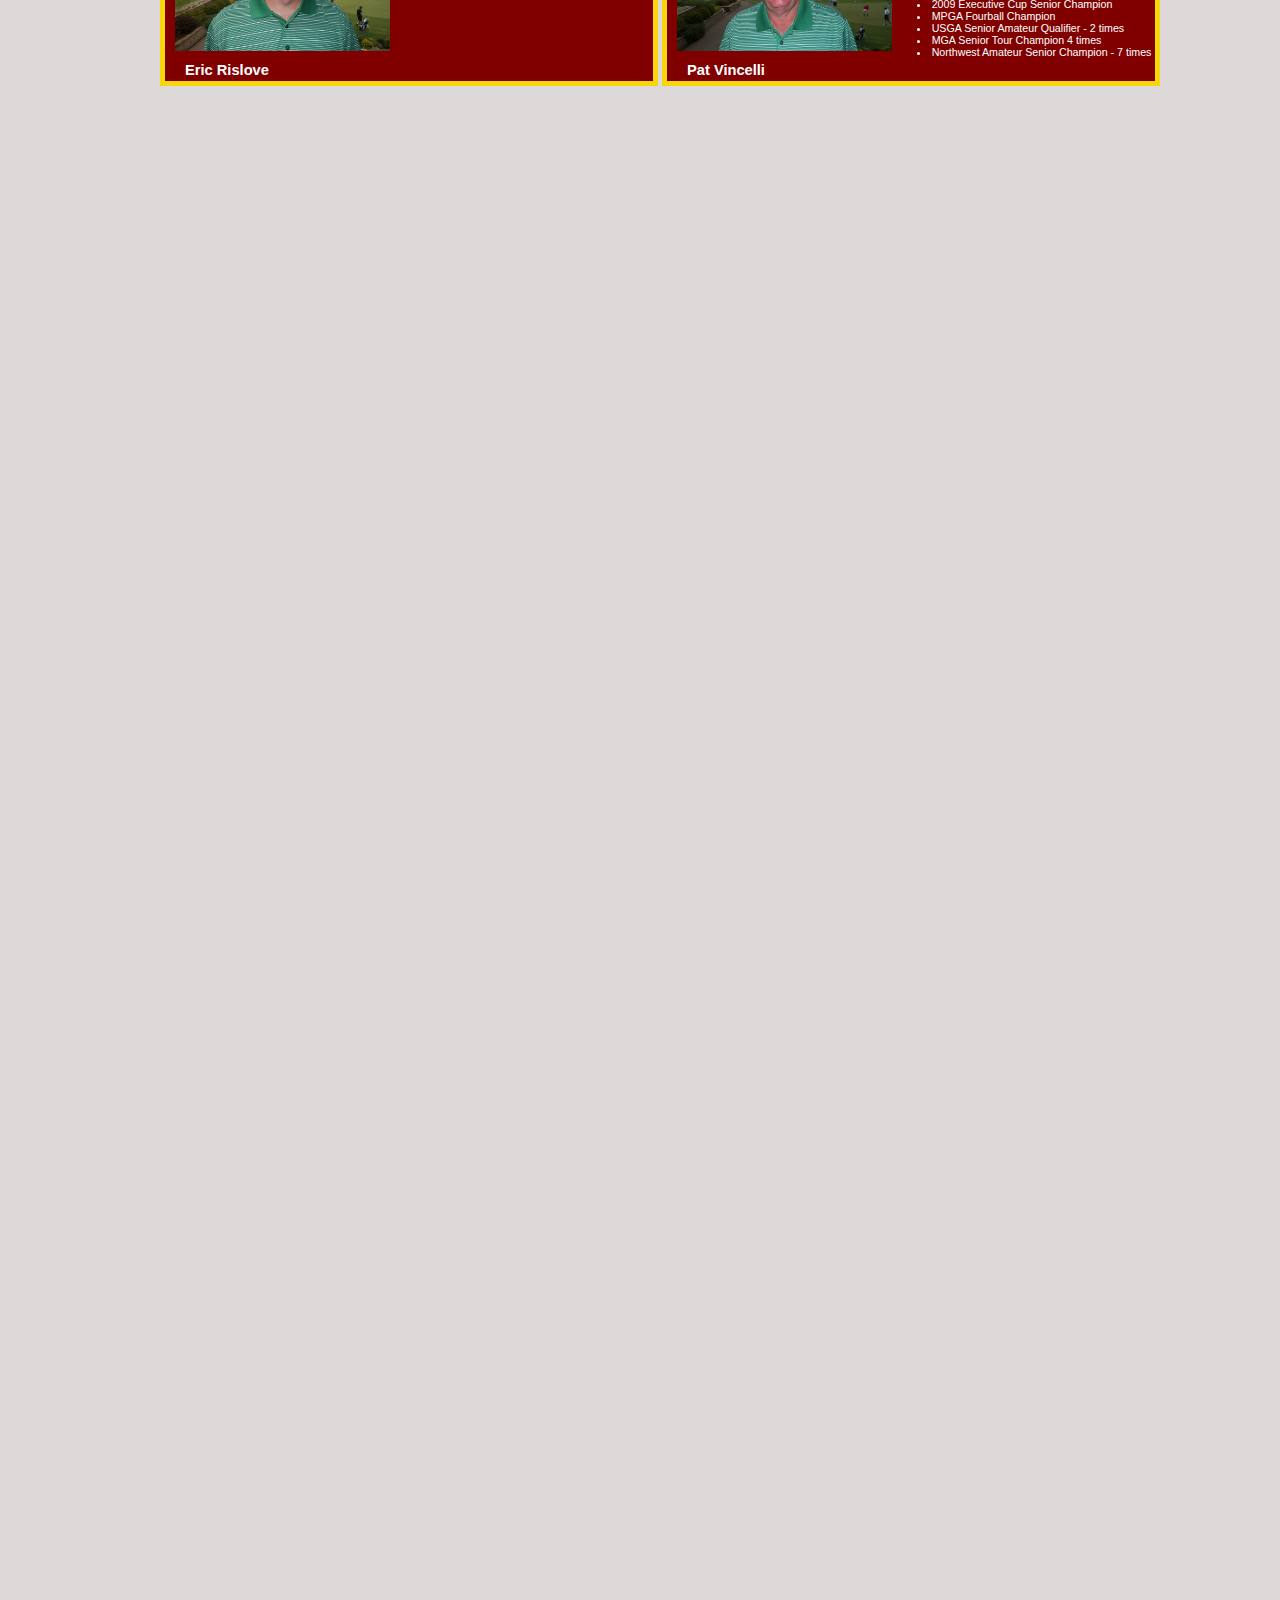
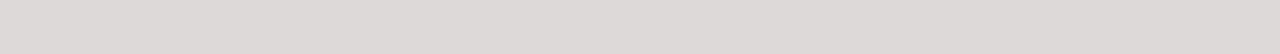
<file: min.html>
<!DOCTYPE html PUBLIC "-//W3C//DTD XHTML 1.0 Transitional//EN"
   "http://www.w3.org/TR/xhtml1/DTD/xhtml1-transitional.dtd">

<html xmlns="http://www.w3.org/1999/xhtml">
<title>Minnesota Team</title>
<head>
<link href="mwc.css" rel="stylesheet" type="text/css" /> 
    <link rel="stylesheet" type="text/css" href="minpix.css">	
</head>
<body id ="background">
    
        <div id ="wrap"> 
             <img id ="headerPix" src="12t.jpeg" alt="12th hole" width="990" height="200">

             <img id ="logo" src="MC logo.jpg" alt="MC logo" width="160" height="140" border="5">        
                        
            <div class="drop">
                <div class="menuBackground">
                    <ul class="dropDownMenu">
                    	<li><a href="index.html">Hiome</a></li>
                        <li><a href="history.html">History</a></li>
                        <li><a href="2013 info.html">Tournament Info</a>
                            <ul>
                                <li><a href="2013 info.html">Site & Lodging</a></li>
								<li><a href="format.html">Format & Schedule</a></li>
                				<li><a href="contact.html">Teams & Contact</a></li>
                            </ul>
                        </li>
                        <li><a href="2013 players.html">Players</a>
            				<ul>
								<li><a href="neb.html">2012 Nebraska</a></li>
                    			<li><a href="iowa.html">2012 Iowa</a></li>
                    			<li><a href="wis.html">2012 Wisconsin</a></li>
                    			<li><a href="min.html">2012 Minnesota</a></li>
      						</ul>
           				 </li>
                        <li><a href="sponsor.html">Sponsors</a></li>
            			<li><a href="Past Results data.html">Results</a>
							<ul>
                    			<li><a href="Results 2012.html">2012</a></li>
                    			<li><a href="Past Results data.html">Previous Years</a></li>
      						</ul>
           			 	</li>
		
                    </ul>
                </div>
            </div>
            
<div id="box1";
    <p><img class="shift" src="Min Larry Barnacle.jpg" alt="Larry Barnacle" width="215" height="160" </img></p>
    <p class = "font1" style="left: 10px;"><b>Larry Barnacle</b> </p>
    <ul id=list1>
<li>	USGA Committee Member 	</li>
<li>	Vice-President of Rules for the MWGA 	</li>
<li>	USGA Senior Amateur Qualifier - 3 times 	</li>
<li>	MGA Senior Best Ball Champion - 2 times	</li>
<li>	MPGA Mid-Amateur Champion 	</li>
<li>	MGA Senior Match Play Champion - 6 times	</li>
<li>	 MN State Senior Open Runner-up.- 3 times	</li>
    </ul>
</div>

<div id="box2";
    <p><img class="shift" src="Min Jesse Bull.jpg" alt="Jesse Bull" width="215" height="160" </img></p>
    <p class = "font1" style="left: 10px;"><b>Jesse Bull</b></p>
    <ul id=list1>
<li>	MGA State Amateur Championships - 3 times	</li>
<li>	 MPGA State Champion</li>
<li>	 MGA Bestball Champion - 4 times	</li>
<li>	 Resorters Champion 	</li>
<li>	 1979 Pine to Palm Runnerup</li>
<li>	 Western Amateur Sweet 16	</li>
<li>	 MGA State Amateur,7-time top 5, 13-time top ten	</li>

    </ul>
</div>

<div id="box3";
    <p><img class="shift" src="Min Leif Carlson.jpg" alt="Leif Carlson" width="215" height="160" </img></p>
    <p class = "font1" style="left: 10px;"><b>Leif Carlson</b></p>
    <ul id=list1>
<li>	2012 MPGA Best Ball Runner Up	</li>
<li>	2008 & 2010 MGA Senior Amateur Champion 	</li>
<li>	 1994 & 1997 MGA Bestball Champion 	</li>
<li>	1991 MPGA Publinx Champion 	</li>
<li>	CVGA Tournament of Champions Champion - 4 times	</li>
<li>	USGA Qualifier - 14 times	</li>
<li>	MPGA Combination Champion - 3 times	</li>
<li>	MPGA Bestball Champion - 2 times	</li>
    </ul>
</div>

<div id="box4";
    <p><img class="shift" src="Min Mark Hayes.jpg" alt="Mark Hayes" width="215" height="160" </img></p>
    <p class = "font1" style="left: 10px;"><b>Mark Hayes</b></p>
    <ul id=list1>
<li>	2008 MGA Mid-Players Championship, Runnerup	</li>

    </ul>
</div>

<div id="box5";
    <p><img class="shift" src="Min Steve Hjortness.jpg" alt="Steve Hjortness" width="215" height="160" </img></p>
    <p class = "font1" style="left: 10px;"><b>Steve Hjortness</b></p>
    <ul id=list1>
<li>	2012 Slumberland Sr Am Champion 50-59 Div	</li>
<li>	MN State Senior Open - 2 time top 4 amateur 	</li>
<li>	2010, 2008, 2006 Rochester City Champion 	</li>
<li>	2008 MGA Team Championship Runner-up 	</li>
<li>	2007 & 2006 NE Wisconsin Bestball Champion  	</li>
<li>	2000 NE Wisconsin Amateur - Runnerup	</li>
<li>	1980 WSGA Match Play Semi-finalist	</li>
<li>	1980 WSGA Best Ball - Runnerup	</li>
<li>    1979-81 UW Madison Golf Team</li>
    </ul>
</div>

<div id="box6";
    <p><img class="shift" src="Min JT Johnson.jpg" alt="JT Johnson" width="215" height="160" </img></p>
    <p class = "font1" style="left: 10px;"><b>JT Johnson</b></p>
    <ul id=list1>
<li>	2009 MGA Mixed Amateur Champion	</li>
<li>	2007 USGA. Mid-Amateur Qualifier 	</li>
<li>	2005 USGA. Amateur Qualifier	</li>
<li>	2005 & 2008 MPGA Mid-Am Champion 	</li>
<li>	2004 Western Amateur Qualifier	</li>
<li>	2004 Canadian Mid-Amateur Qualifier	</li>
<li>	2002 USGA.Publinks Qualifier	</li>
<li>	2001 MPGA Runner-up 	</li>
<li>	2000 Midwest Team Cup Champion Member 	</li>
<li>	1998 Midwest Skills Challenge Champion
(National Long Drive Champion) 	</li>
    </ul>
</div>

<div id="box7";
    <p><img class="shift" src="Min Jesse Larson.jpg" alt="Jesse Larson" width="215" height="160" </img></p>
    <p class = "font1" style="left: 10px;"><b>Jesse Larson</b> </p>
    <ul id=list1>
<li>	2011 USGA Mid-Amateur Qualifier 	</li>
<li>	 2012 MGA State Amateur 5th Place	</li>


    </ul>
</div>

<div id="box8";
    <p><img class="shift" src="Min Greg Melhus.jpg" alt="Greg Melhus" width="215" height="160" </img></p>
    <p class = "font1" style="left: 10px;"><b>Greg Melhus</b></p>
    <ul id=list1>
<li>	2010 MGA Mid-Players Champion 	</li>
<li>	 2005 ESPN National Bestball Champions 	</li>
<li>	 2003 Pine to Palm Champion  	</li>
<li>	2001 ND Associated Press Athlete of the Year 	</li>
<li>	USGA State Team Member - 4 times 	</li>
<li>	North Dakota Champion - 10 times	</li>

    </ul>
</div>

<div id="box9";
    <p><img class="shift" src="Min Greg Murphy.jpg" alt="Greg Murphy" width="215" height="160" </img></p>
    <p class = "font1" style="left: 10px;"><b>Greg Murphy</b> </p>
    <ul id=list1>
<li>	2012 MPGA Bestball RunnerUp	</li>
<li>	2008 & 2010 Stillwater Lyle Cran Senior Champion 	</li>
<li>	2003 CVGA Tournament of Champions Champion 	</li>
<li>	2000 CVGA Player of the Year 	</li>
<li>	1996 MGA Bestball Runnerup 	</li>
<li>	1991 MGA Match Play Champion 	</li>
<li>	USGA Mid-Amateur Qualifier - 2 times	</li>
<li>	MPGA State Combination Champion - 3 times	</li>
<li>	MPGA Bestball Champion - 6 times	</li>
<li>	MGA Team Runnerup  - 2 times	</li>
<li>	CVGA champion - 11 times	</li>
<li>    Minnesota Midwest Cup Captain   </li>
    </ul>
</div>

<div id="box10";
    <p><img class="shift" src="Min Greg Peterson.jpg" alt="Greg Peterson" width="215" height="160" </img></p>
    <p class = "font1" style="left: 10px;"><b>Greg Peterson</b></p>
    <ul id=list1>
<li>	2005 British Amateur and Mid-Amateur 	</li>
<li>	2004 USGA Amateur Qualifier (Round of 32)  	</li>
<li>	2001 Resorters Champion  	</li>
<li>	2000 USGA Publinks Qualifier 	</li>
<li>	1992 USGA Amateur Qualifier	</li>
<li>	1992 USGA Mid-Amateur Qualifier 	</li>
<li>	Rochester City Champion - 7 times	</li>
<li>	Lakeland Tournament Champion - 3 times	</li>
<li>	MGA Team Championship Runnerup  - 2 times	</li>
    </ul>
</div>

<div id="box11";
    <p><img class="shift" src="Min Eric Rislove.jpg" alt="Eric Rislove" width="215" height="160" </img></p>
    <p class = "font1" style="left: 10px;"><b>Eric Rislove</b></p>
    <ul id=list1>
<li>	2010 & 2009 MPGA 16-man team champion 	</li>
<li>	2010 MPGA Mid-Amateur - 4th place	</li>
<li>	2009 & 2008 USGA Mid-Amateur Alternate 	</li>
<li>	2011 Hastings Club Champion.	</li>
    </ul>
</div>

<div id="box12";
    <p><img class="shift" src="Min Pat Vincelli.jpg" alt="Pat Vincelli" width="215" height="160" </img></p>
    <p class = "font1" style="left: 10px;"><b>Pat Vincelli</b></p>
    <ul id=list1>
<li>	2012 Society of Seniors Super Senior Champion 	</li>
<li>	2012 MN Senior Open Low Amateur 	</li>
<li>	2011 MPGA Super Senior Champion 	</li>
<li>	2011 MGA Masters Champion 	</li>
<li>	2011 Florida State Super Senior Runnerup 	</li>
<li>	2011 Dixie Amateur Super Senior Champion 	</li>
<li>	2010 Florida State Senior Runnerup 	</li>
<li>	2009 Executive Cup Senior Champion 	</li>
<li>	MPGA Fourball Champion 	</li>
<li>	USGA Senior Amateur Qualifier - 2 times 	</li>
<li>	MGA Senior Tour Champion 4 times	</li>
<li>	Northwest Amateur Senior Champion - 7 times	</li>


    </ul>
</div>
</div>
</body>
</html>
</file>
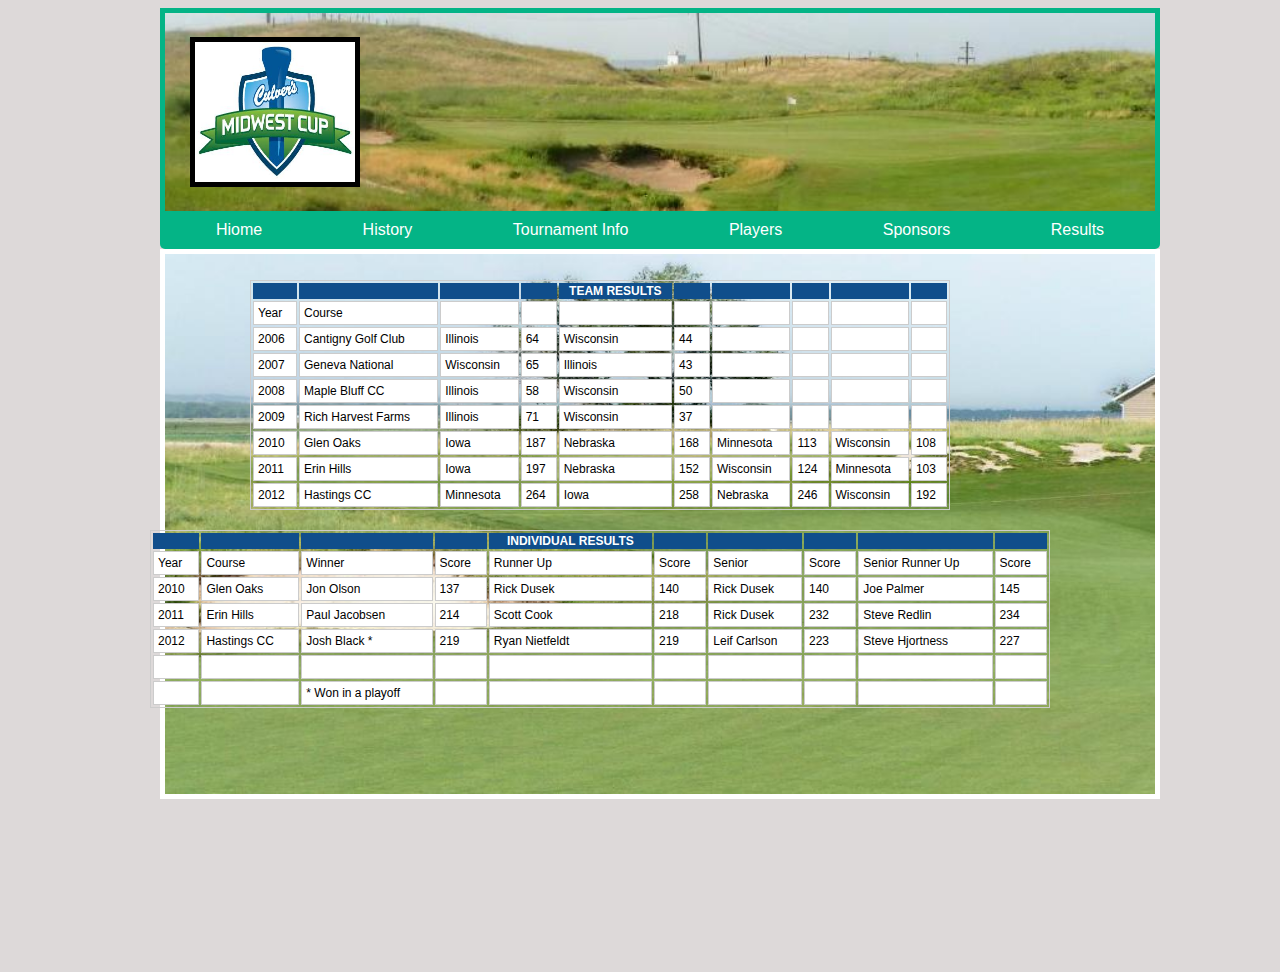
<file: Past Results data.html>
<!DOCTYPE html >

<html>
<head><meta charset = "UTF-8" />
<title>Past Results</title>

<link href="mwc.css" rel="stylesheet" type="text/css" /> 
<link href="pastResults.css" rel="stylesheet" type="text/css" /> 

</head>
    <body id ="background">
    
        <div id ="wrap"> 
             <img id ="headerPix" src="12t.jpeg" alt="12th hole" width="990" height="200">

             <img id ="logo" src="MC logo.jpg" alt="MC logo" width="160" height="140" border="5">        
                        
            <div class="drop">
                <div class="menuBackground">
                    <ul class="dropDownMenu">
                    	<li><a href="index.html">Hiome</a></li>
                        <li><a href="history.html">History</a></li>
                        <li><a href="2013 info.html">Tournament Info</a>
                            <ul>
                                <li><a href="2013 info.html">Site & Lodging</a></li>
								<li><a href="format.html">Format & Schedule</a></li>
                				<li><a href="contact.html">Teams & Contact</a></li>
                            </ul>
                        </li>
                        <li><a href="2013 players.html">Players</a>
            				<ul>
								<li><a href="neb.html">2012 Nebraska</a></li>
                    			<li><a href="iowa.html">2012 Iowa</a></li>
                    			<li><a href="wis.html">2012 Wisconsin</a></li>
                    			<li><a href="min.html">2012 Minnesota</a></li>
      						</ul>
           				 </li>
                        <li><a href="sponsor.html">Sponsors</a></li>
            			<li><a href="Past Results data.html">Results</a>
							<ul>
                    			<li><a href="Results 2012.html">2012</a></li>
                    			<li><a href="Past Results data.html">Previous Years</a></li>
      						</ul>
           			 	</li>
		
                    </ul>
                </div>
            </div>

         	<div id = "resultsBackground" >
         		<img src="12th.jpg" alt="12th hole" width="990" height="540" </img>
         	</div>
         	<table class="tableizer-table1">
				<tr class="tableizer-firstrow"><th></th><th>&nbsp;</th><th>&nbsp;</th><th>&nbsp;</th><th>TEAM RESULTS</th><th>&nbsp;</th><th>&nbsp;</th><th>&nbsp;</th><th>&nbsp;</th><th>&nbsp;</th></tr>
 				<tr><td>Year</td><td>Course</td><td>&nbsp;</td><td>&nbsp;</td><td>&nbsp;</td><td>&nbsp;</td><td>&nbsp;</td><td>&nbsp;</td><td>&nbsp;</td><td>&nbsp;</td></tr>
 				<tr><td>2006</td><td>Cantigny Golf Club</td><td>Illinois</td><td>64</td><td>Wisconsin</td><td>44</td><td>&nbsp;</td><td>&nbsp;</td><td>&nbsp;</td><td>&nbsp;</td></tr>
 				<tr><td>2007</td><td>Geneva National</td><td>Wisconsin</td><td>65</td><td>Illinois</td><td>43</td><td>&nbsp;</td><td>&nbsp;</td><td>&nbsp;</td><td>&nbsp;</td></tr>
 				<tr><td>2008</td><td>Maple Bluff CC</td><td>Illinois</td><td>58</td><td>Wisconsin</td><td>50</td><td>&nbsp;</td><td>&nbsp;</td><td>&nbsp;</td><td>&nbsp;</td></tr>
 				<tr><td>2009</td><td>Rich Harvest Farms</td><td>Illinois</td><td>71</td><td>Wisconsin</td><td>37</td><td>&nbsp;</td><td>&nbsp;</td><td>&nbsp;</td><td>&nbsp;</td></tr>
				 <tr><td>2010</td><td>Glen Oaks</td><td>Iowa</td><td>187</td><td>Nebraska</td><td>168</td><td>Minnesota</td><td>113</td><td>Wisconsin</td><td>108</td></tr>
				 <tr><td>2011</td><td>Erin Hills</td><td>Iowa</td><td>197</td><td>Nebraska</td><td>152</td><td>Wisconsin</td><td>124</td><td>Minnesota</td><td>103</td></tr>
 				 <tr><td>2012</td><td>Hastings CC</td><td>Minnesota</td><td>264</td><td>Iowa</td><td>258</td><td>Nebraska</td><td>246</td><td>Wisconsin</td><td>192</td></tr>

			<table class="tableizer-table2">
				<tr class="tableizer-firstrow"><th></th><th>&nbsp;</th><th>&nbsp;</th><th>&nbsp;</th><th>INDIVIDUAL RESULTS</th><th>&nbsp;</th><th>&nbsp;</th><th>&nbsp;</th><th>&nbsp;</th><th>&nbsp;</th></tr>
				 <tr><td>Year</td><td>Course</td><td>Winner</td><td>Score</td><td>Runner Up</td><td>Score</td><td>Senior</td><td>Score</td><td>Senior Runner Up</td><td>Score</td></tr>
 				<tr><td>2010</td><td>Glen Oaks</td><td>Jon Olson</td><td>137</td><td>Rick Dusek</td><td>140</td><td>Rick Dusek</td><td>140</td><td>Joe Palmer</td><td>145</td></tr>
 				<tr><td>2011</td><td>Erin Hills</td><td>Paul Jacobsen</td><td>214</td><td>Scott Cook</td><td>218</td><td>Rick Dusek</td><td>232</td><td>Steve Redlin</td><td>234</td></tr>
 				<tr><td>2012</td><td>Hastings CC</td><td>Josh Black *</td><td>219</td><td>Ryan Nietfeldt</td><td>219</td><td>Leif Carlson</td><td>223</td><td>Steve Hjortness</td><td>227</td></tr>
 				<tr><td>&nbsp;</td><td>&nbsp;</td><td>&nbsp;</td><td>&nbsp;</td><td>&nbsp;</td><td>&nbsp;</td><td>&nbsp;</td><td>&nbsp;</td><td>&nbsp;</td><td></td></tr>
 				<tr><td>&nbsp;</td><td>&nbsp;</td><td>* Won in a playoff</td><td>&nbsp;</td><td>&nbsp;</td><td>&nbsp;</td><td>&nbsp;</td><td>&nbsp;</td><td>&nbsp;</td><td></td></tr></table>
         </div>
    </body>
</html>
</file>
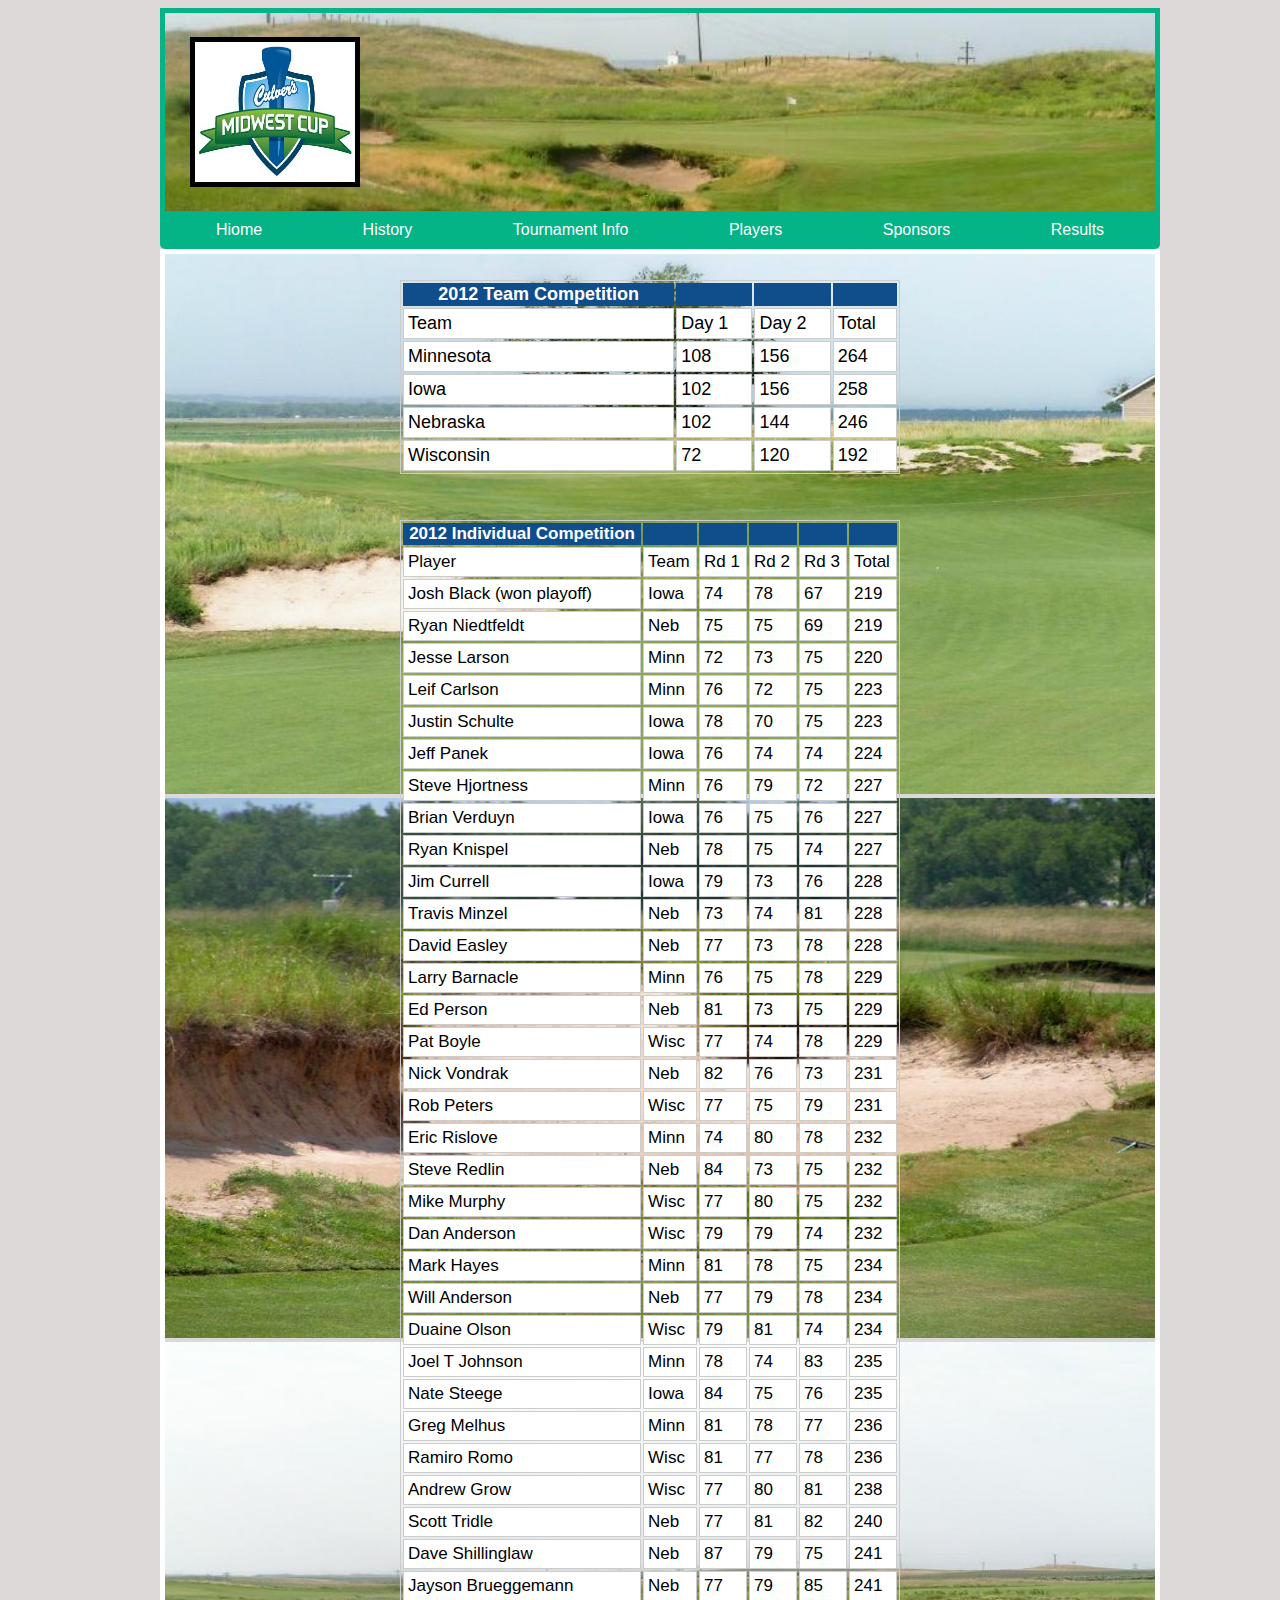
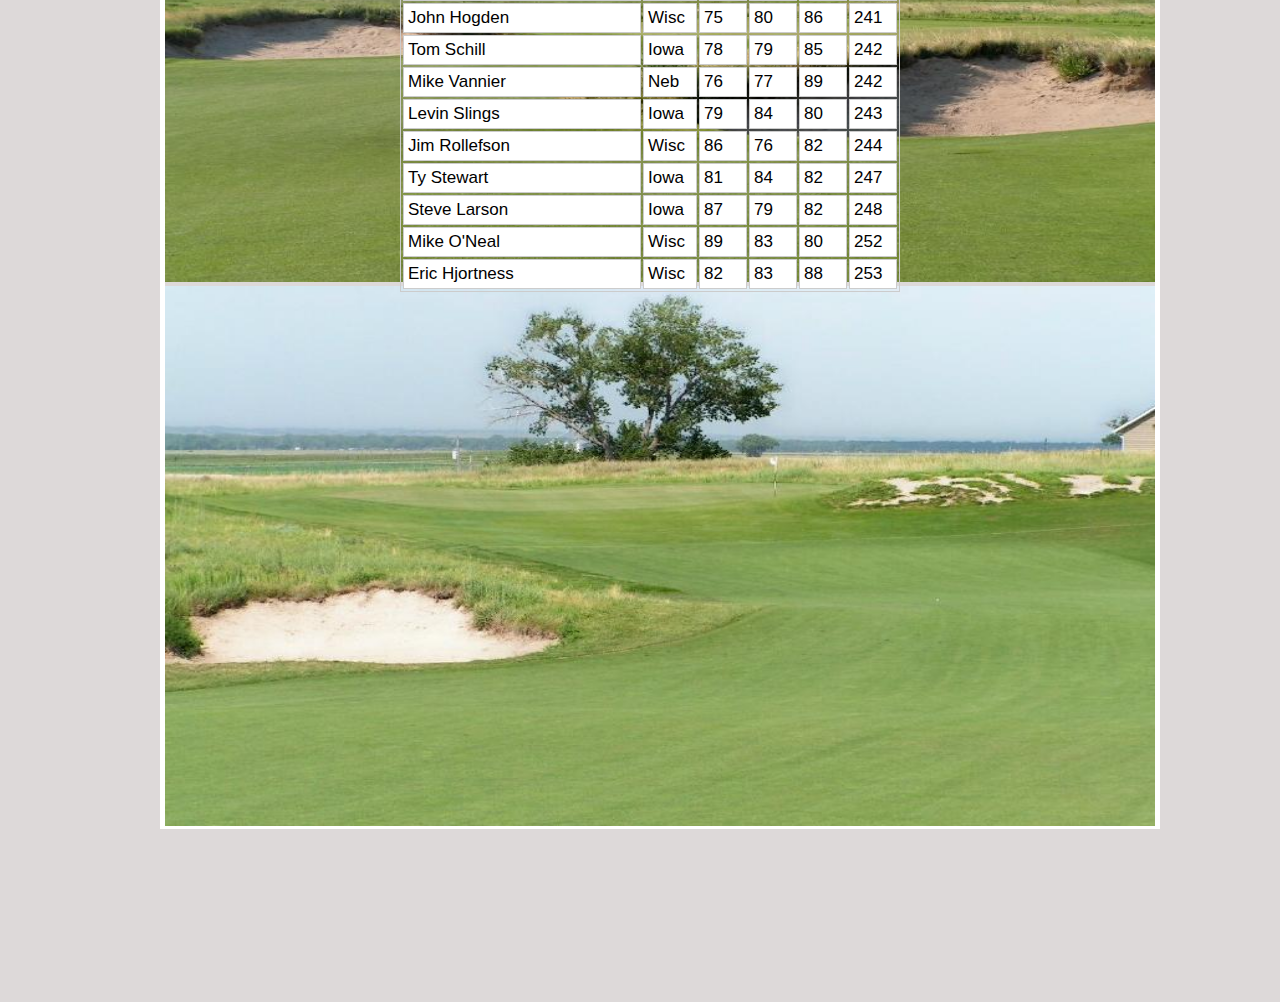
<file: Results 2012.html>
<!DOCTYPE html >

<html>
<head><meta charset = "UTF-8" />
<title>2012 Results</title>

<link href="mwc.css" rel="stylesheet" type="text/css" /> 
<link href="pastResults.css" rel="stylesheet" type="text/css" /> 

</head>
    <body id ="background">
    
        <div id ="wrap"> 
             <img id ="headerPix" src="12t.jpeg" alt="12th hole" width="990" height="200">

             <img id ="logo" src="MC logo.jpg" alt="MC logo" width="160" height="140" border="5">        
                        
            <div class="drop">
                <div class="menuBackground">
                    <ul class="dropDownMenu">
                    	<li><a href="index.html">Hiome</a></li>
                        <li><a href="history.html">History</a></li>
                        <li><a href="2013 info.html">Tournament Info</a>
                            <ul>
                                <li><a href="2013 info.html">Site & Lodging</a></li>
								<li><a href="format.html">Format & Schedule</a></li>
                				<li><a href="contact.html">Teams & Contact</a></li>
                            </ul>
                        </li>
                        <li><a href="2013 players.html">Players</a>
            				<ul>
								<li><a href="neb.html">2012 Nebraska</a></li>
                    			<li><a href="iowa.html">2012 Iowa</a></li>
                    			<li><a href="wis.html">2012 Wisconsin</a></li>
                    			<li><a href="min.html">2012 Minnesota</a></li>
      						</ul>
           				 </li>
                        <li><a href="sponsor.html">Sponsors</a></li>
            			<li><a href="Past Results data.html">Results</a>
							<ul>
                    			<li><a href="Results 2012.html">2012</a></li>
                    			<li><a href="Past Results data.html">Previous Years</a></li>
      						</ul>
           			 	</li>
		
                    </ul>
                </div>
            </div>

         	<div id = "Results2012" >
         		<img src="12th.jpg" alt="12th hole" width="990" height="540" </img>
         		<img src="wh1.jpeg" alt="12th hole" width="990" height="540" </img>
         		<img src="wh3.jpeg" alt="12th hole" width="990" height="540" </img>
         		<img src="wh4.jpeg" alt="12th hole" width="990" height="540" </img>
         	</div>
         	<table class="tableizer-table3">
                <tr class="tableizer-firstrow"><th>2012 Team Competition</th><th>&nbsp;</th><th>&nbsp;</th><th>&nbsp;</th></tr>
                <tr><td>Team</td><td>Day 1</td><td>Day 2</td><td>Total</td></tr>
                <tr><td>Minnesota</td><td>108</td><td>156</td><td>264</td></tr>
                 <tr><td>Iowa</td><td>102</td><td>156</td><td>258</td></tr>
                 <tr><td>Nebraska</td><td>102</td><td>144</td><td>246</td></tr>
                 <tr><td>Wisconsin</td><td>72</td><td>120</td><td>192</td></tr>
              </table>


            <table class="tableizer-table4">
                <tr class="tableizer-firstrow"><th>2012 Individual Competition</th><th>&nbsp;</th><th>&nbsp;</th><th>&nbsp;</th><th>&nbsp;</th><th>&nbsp;</th></tr>
                <tr><td>Player</td><td>Team</td><td>Rd 1</td><td>Rd 2</td><td>Rd 3</td><td>Total</td></tr>
                <tr><td>Josh Black (won playoff)</td><td>Iowa</td><td>74</td><td>78</td><td>67</td><td>219</td></tr>
                <tr><td>Ryan Niedtfeldt</td><td>Neb</td><td>75</td><td>75</td><td>69</td><td>219</td></tr>
                <tr><td>Jesse Larson</td><td>Minn</td><td>72</td><td>73</td><td>75</td><td>220</td></tr>
                <tr><td>Leif Carlson</td><td>Minn</td><td>76</td><td>72</td><td>75</td><td>223</td></tr>
                <tr><td>Justin Schulte</td><td>Iowa</td><td>78</td><td>70</td><td>75</td><td>223</td></tr>
                <tr><td>Jeff Panek</td><td>Iowa</td><td>76</td><td>74</td><td>74</td><td>224</td></tr>
                <tr><td>Steve Hjortness</td><td>Minn</td><td>76</td><td>79</td><td>72</td><td>227</td></tr>
                <tr><td>Brian Verduyn</td><td>Iowa</td><td>76</td><td>75</td><td>76</td><td>227</td></tr>
                <tr><td>Ryan Knispel</td><td>Neb</td><td>78</td><td>75</td><td>74</td><td>227</td></tr>
                <tr><td>Jim Currell</td><td>Iowa</td><td>79</td><td>73</td><td>76</td><td>228</td></tr>
                <tr><td>Travis Minzel</td><td>Neb</td><td>73</td><td>74</td><td>81</td><td>228</td></tr>
                <tr><td>David Easley</td><td>Neb</td><td>77</td><td>73</td><td>78</td><td>228</td></tr>
                <tr><td>Larry Barnacle</td><td>Minn</td><td>76</td><td>75</td><td>78</td><td>229</td></tr>
                <tr><td>Ed Person</td><td>Neb</td><td>81</td><td>73</td><td>75</td><td>229</td></tr>
                <tr><td>Pat Boyle</td><td>Wisc</td><td>77</td><td>74</td><td>78</td><td>229</td></tr>
                <tr><td>Nick Vondrak</td><td>Neb</td><td>82</td><td>76</td><td>73</td><td>231</td></tr>
                <tr><td>Rob Peters</td><td>Wisc</td><td>77</td><td>75</td><td>79</td><td>231</td></tr>
                <tr><td>Eric Rislove</td><td>Minn</td><td>74</td><td>80</td><td>78</td><td>232</td></tr>
                 <tr><td>Steve Redlin</td><td>Neb</td><td>84</td><td>73</td><td>75</td><td>232</td></tr>
                <tr><td>Mike Murphy</td><td>Wisc</td><td>77</td><td>80</td><td>75</td><td>232</td></tr>
                 <tr><td>Dan Anderson</td><td>Wisc</td><td>79</td><td>79</td><td>74</td><td>232</td></tr>
                <tr><td>Mark Hayes</td><td>Minn</td><td>81</td><td>78</td><td>75</td><td>234</td></tr>
                <tr><td>Will Anderson</td><td>Neb</td><td>77</td><td>79</td><td>78</td><td>234</td></tr>
                <tr><td>Duaine Olson</td><td>Wisc</td><td>79</td><td>81</td><td>74</td><td>234</td></tr>
                <tr><td>Joel T Johnson</td><td>Minn</td><td>78</td><td>74</td><td>83</td><td>235</td></tr>
                <tr><td>Nate Steege</td><td>Iowa</td><td>84</td><td>75</td><td>76</td><td>235</td></tr>
                <tr><td>Greg Melhus</td><td>Minn</td><td>81</td><td>78</td><td>77</td><td>236</td></tr>
                <tr><td>Ramiro Romo</td><td>Wisc</td><td>81</td><td>77</td><td>78</td><td>236</td></tr>
                <tr><td>Andrew Grow</td><td>Wisc</td><td>77</td><td>80</td><td>81</td><td>238</td></tr>
                <tr><td>Scott Tridle</td><td>Neb</td><td>77</td><td>81</td><td>82</td><td>240</td></tr>
                <tr><td>Dave Shillinglaw</td><td>Neb</td><td>87</td><td>79</td><td>75</td><td>241</td></tr>
                <tr><td>Jayson Brueggemann</td><td>Neb</td><td>77</td><td>79</td><td>85</td><td>241</td></tr>
                <tr><td>John Hogden</td><td>Wisc</td><td>75</td><td>80</td><td>86</td><td>241</td></tr>
                <tr><td>Tom Schill</td><td>Iowa</td><td>78</td><td>79</td><td>85</td><td>242</td></tr>
                <tr><td>Mike Vannier</td><td>Neb</td><td>76</td><td>77</td><td>89</td><td>242</td></tr>
                <tr><td>Levin Slings</td><td>Iowa</td><td>79</td><td>84</td><td>80</td><td>243</td></tr>
                 <tr><td>Jim Rollefson</td><td>Wisc</td><td>86</td><td>76</td><td>82</td><td>244</td></tr>
                 <tr><td>Ty Stewart</td><td>Iowa</td><td>81</td><td>84</td><td>82</td><td>247</td></tr>
                <tr><td>Steve Larson</td><td>Iowa</td><td>87</td><td>79</td><td>82</td><td>248</td></tr>
                <tr><td>Mike O'Neal</td><td>Wisc</td><td>89</td><td>83</td><td>80</td><td>252</td></tr>
                <tr><td>Eric Hjortness</td><td>Wisc</td><td>82</td><td>83</td><td>88</td><td>253</td></tr>
            </table>

         </div>
    </body>
</html>
</file>
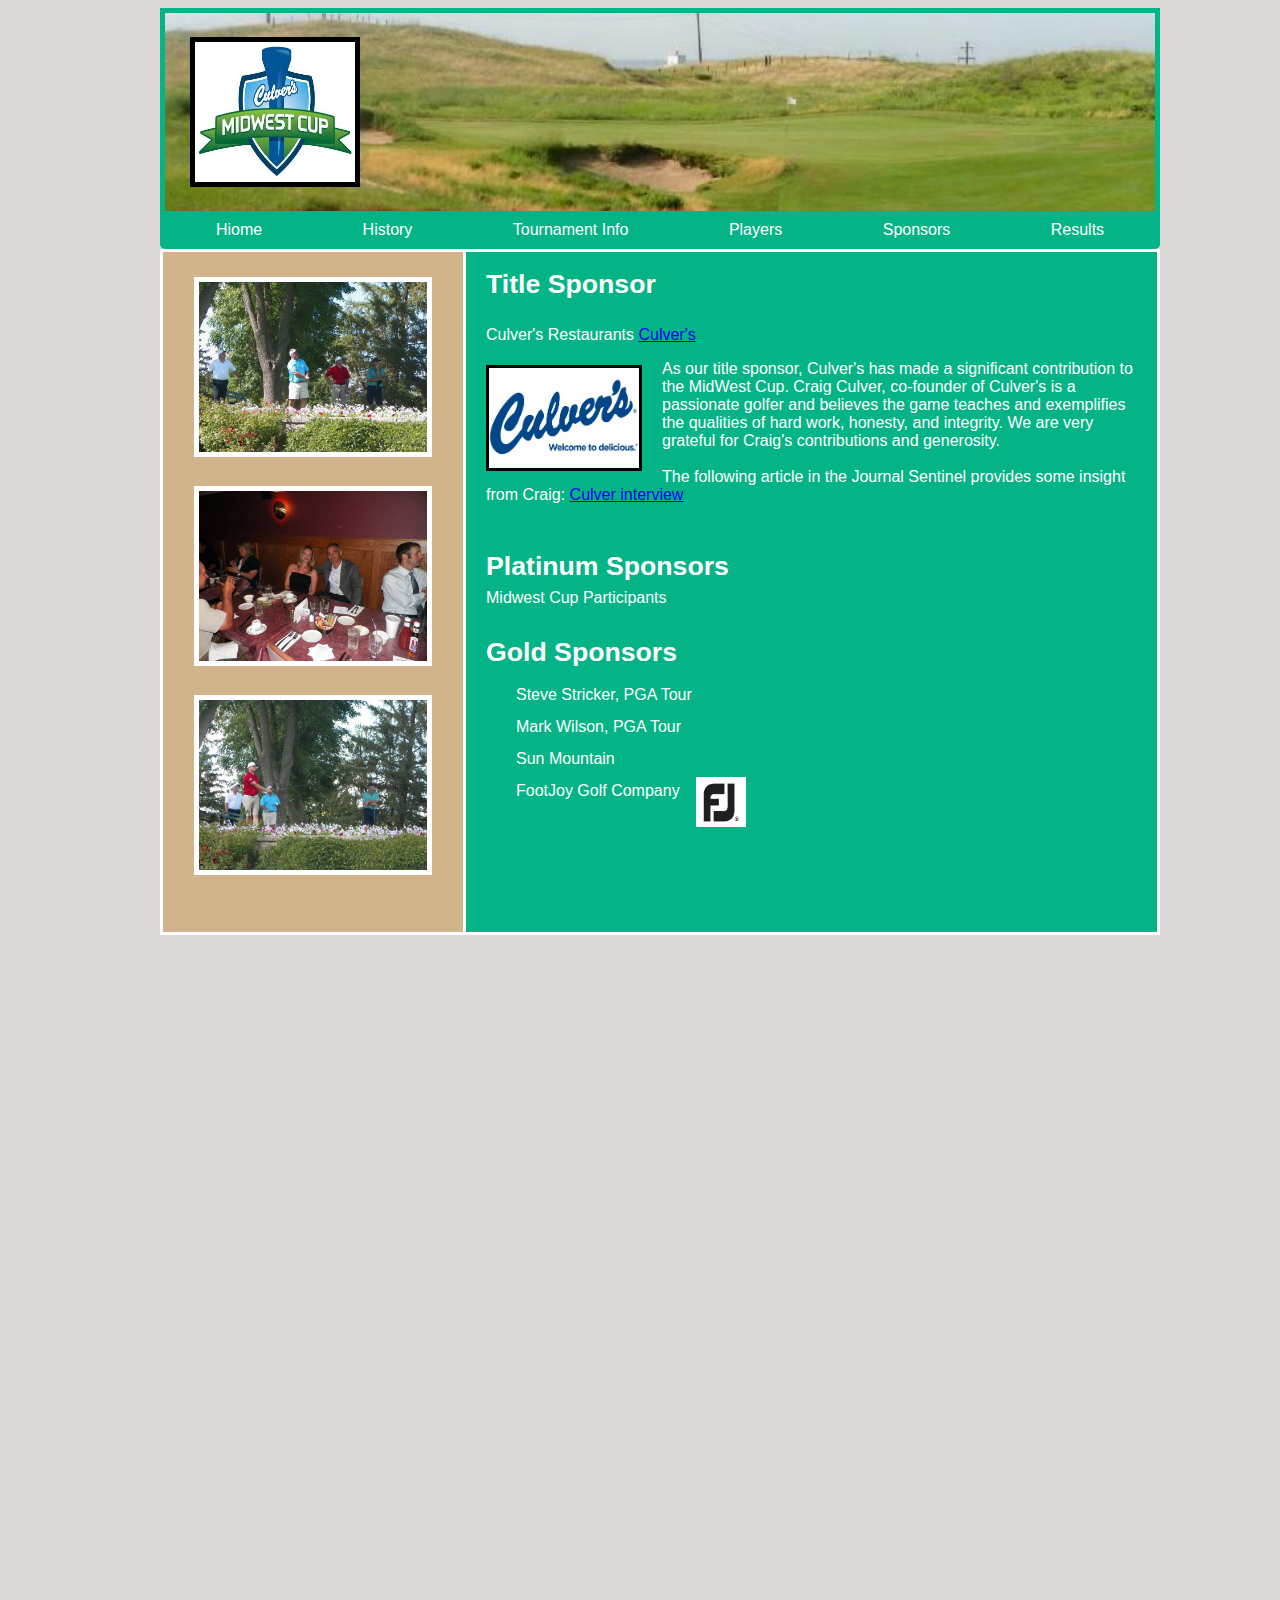
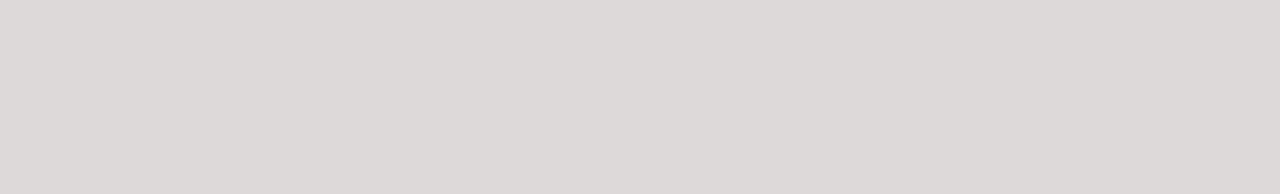
<file: sponsor.html>
<!DOCTYPE html >

<html>
<head><meta charset = "UTF-8" />
<title>Sponsors</title>

<link href="mwc.css" rel="stylesheet" type="text/css" /> 

</head>
    <body id ="background">
    
        <div id ="wrap"> 
             <img id ="headerPix" src="12t.jpeg" alt="12th hole" width="990" height="200">

             <img id ="logo" src="MC logo.jpg" alt="MC logo" width="160" height="140" border="5">        
                        
            <div class="drop">
                <div class="menuBackground">
                    <ul class="dropDownMenu">
                    	<li><a href="index.html">Hiome</a></li>
                        <li><a href="history.html">History</a></li>
                        <li><a href="2013 info.html">Tournament Info</a>
                            <ul>
                                <li><a href="2013 info.html">Site & Lodging</a></li>
								<li><a href="format.html">Format & Schedule</a></li>
                				<li><a href="contact.html">Teams & Contact</a></li>
                            </ul>
                        </li>
                        <li><a href="2013 players.html">Players</a>
            				<ul>
								<li><a href="neb.html">2012 Nebraska</a></li>
                    			<li><a href="iowa.html">2012 Iowa</a></li>
                    			<li><a href="wis.html">2012 Wisconsin</a></li>
                    			<li><a href="min.html">2012 Minnesota</a></li>
      						</ul>
           				 </li>
                        <li><a href="sponsor.html">Sponsors</a></li>
            			<li><a href="Past Results data.html">Results</a>
							<ul>
                    			<li><a href="Results 2012.html">2012</a></li>
                    			<li><a href="Past Results data.html">Previous Years</a></li>
      						</ul>
           			 	</li>
		
                    </ul>
                </div>
            </div>

         	<div id = "sectionA" >
         		<div class="sidebarpix1"><img src="o.jpg" alt="o" width="228" height="170" border="5"</img></div>

				<div class="sidebarpix1"><img src="p.jpg" alt="p" width="228" height="170" border="5"</img></div>

				<div class="sidebarpix1"><img src="r.jpg" alt="r" width="228" height="170" border="5"</img></div>
                   
            </div>
			<div id = "sectionB" >
				<div id = "title" ><p><b>Title Sponsor</b></p>
				
					<div id = "culvertext"><p>Culver's Restaurants <a href="http://www.culvers.com/">Culver's</a></p>

					<p><img id= "culverlogo" src="culverslogo.jpg" alt="culvers logo" width="150" height="100" border="5"  style="float: left;"</img>
					As our title sponsor, Culver's has made a significant contribution to the MidWest Cup.  Craig Culver, co-founder of Culver's
					is a passionate golfer and believes the game teaches and exemplifies the qualities of hard work, honesty, and integrity.  We
					are very grateful for Craig's contributions and generosity.  
					<br><br>The following article in the Journal Sentinel provides some 
					insight from Craig: <a href="http://www.jsonline.com/sports/golf/amateur-golf-event-on-course-for-bigger-things-hg689ro-163799836.html">Culver interview</a></p>
				</div>
				<br>
				<div id = "plat" <p><b>Platinum Sponsors</b></p>
       				<p><span>Midwest Cup Participants</span></p>
       			</div>

				<div id = "gold" <p><b>Gold Sponsors</b></p>
						<ul id="a">
							<li>Steve Stricker, PGA Tour</li>
        					<li>Mark Wilson, PGA Tour</li>
							<li>Sun Mountain</li>
							<li>FootJoy Golf Company <div id="fjlogo"><img src="FJ (R).jpg" alt="footjoy logo" width="50" height="50" </img></li>
						</ul>
								
         </div>
    </body>
</html>
</file>
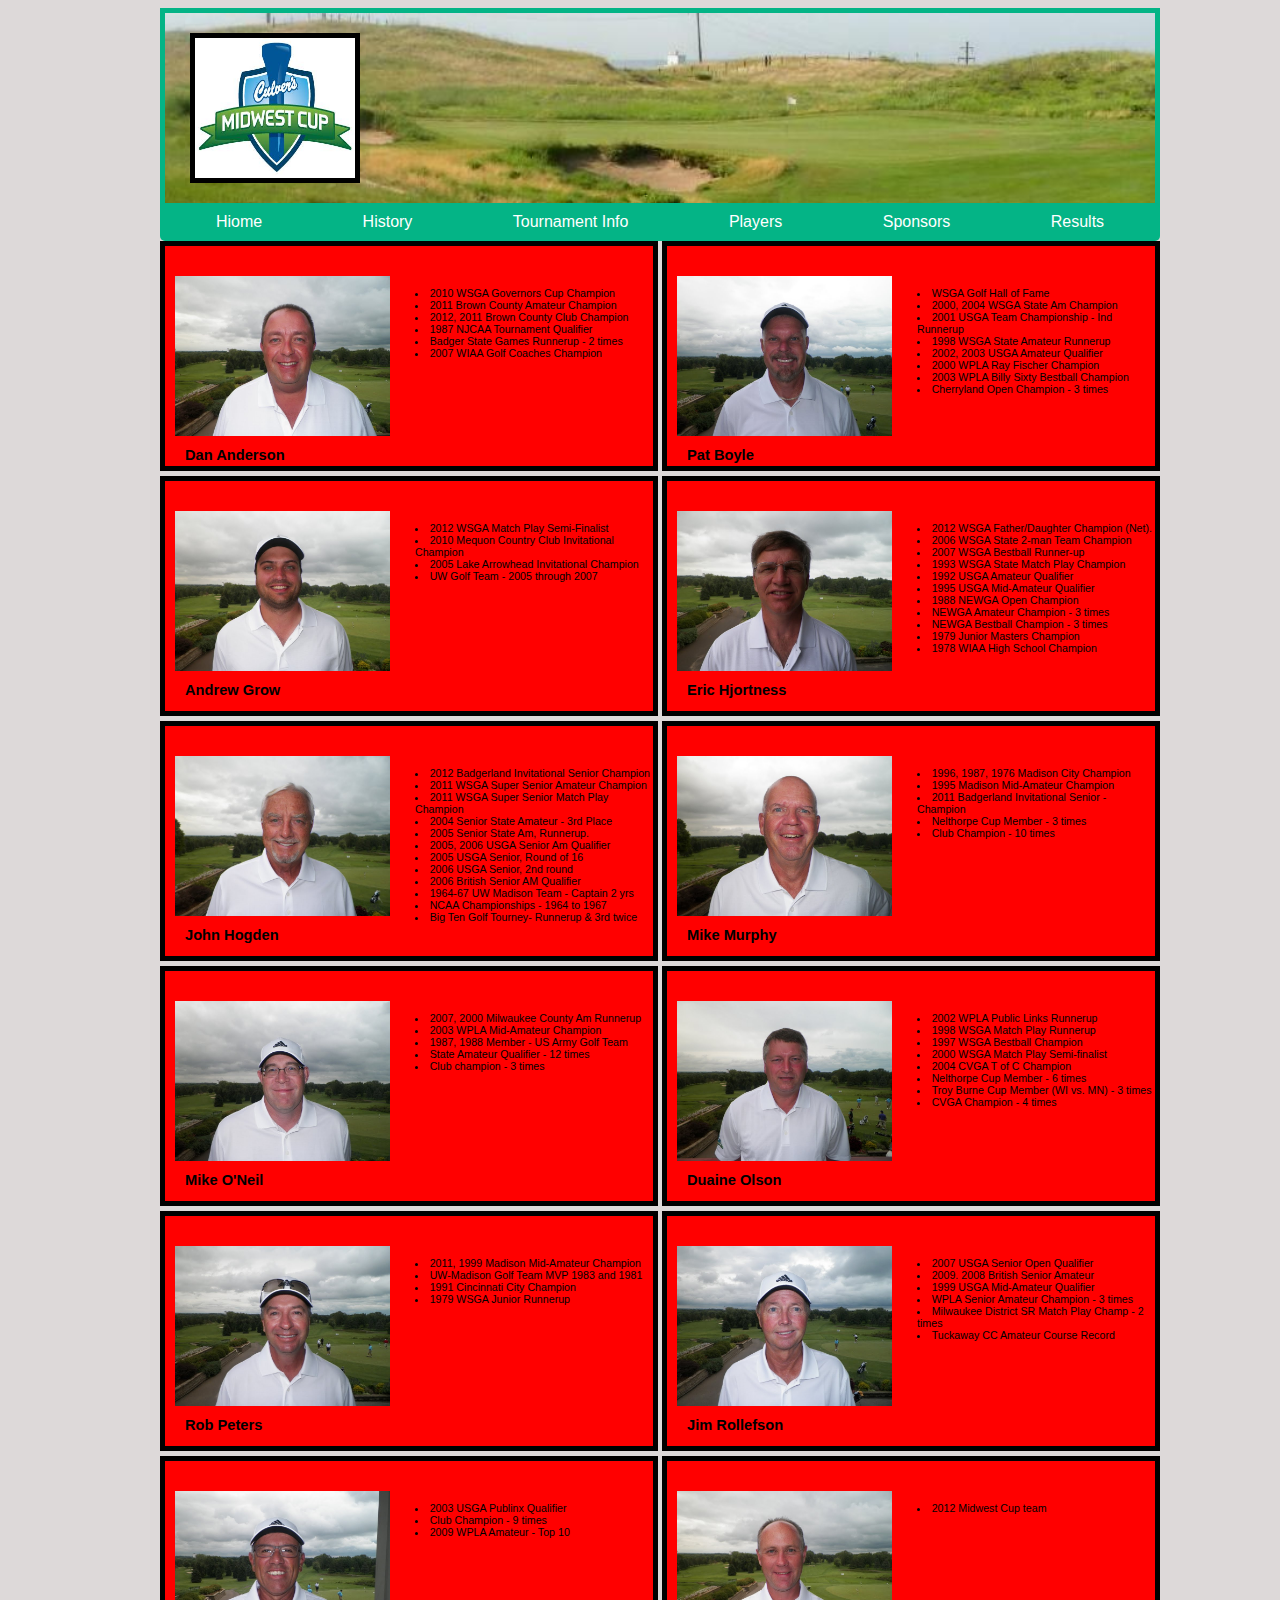
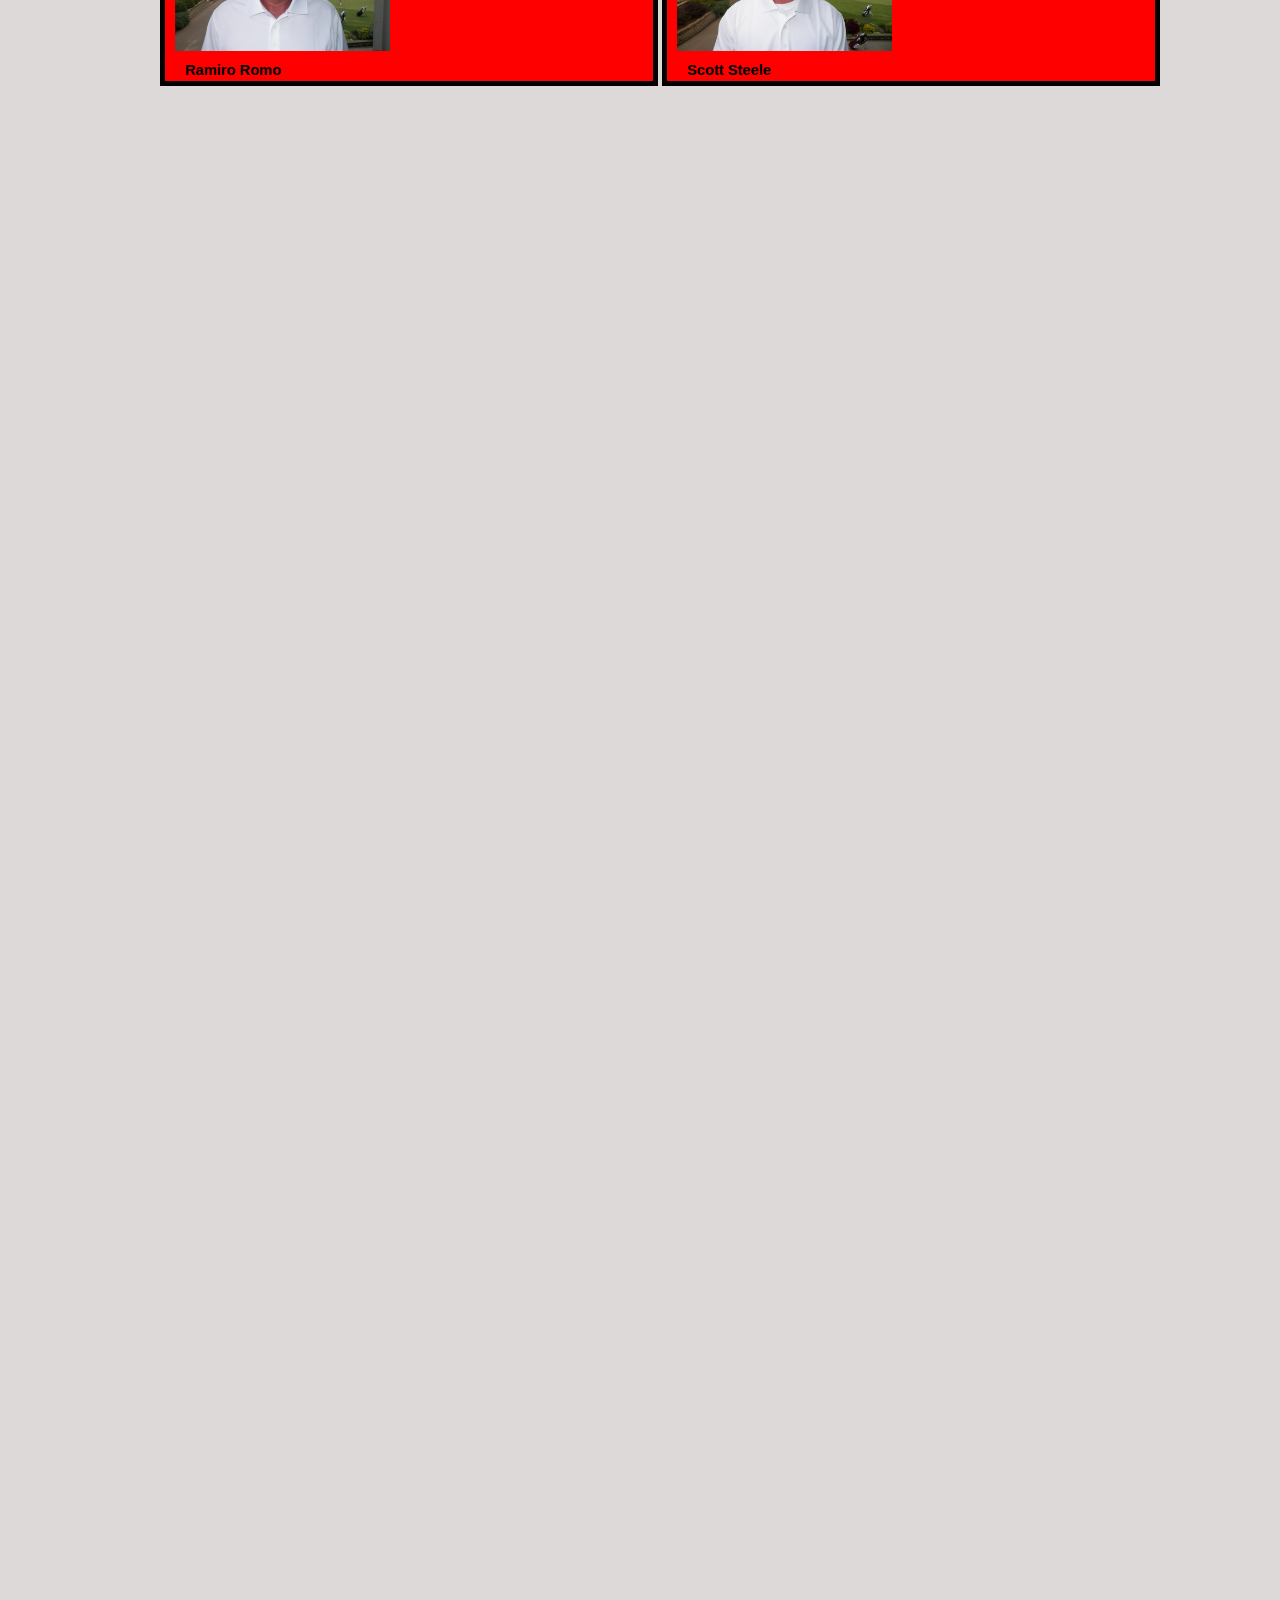
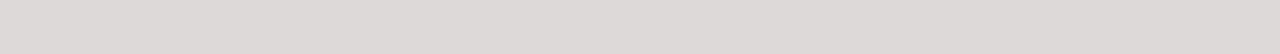
<file: wis.html>
<!DOCTYPE html PUBLIC "-//W3C//DTD XHTML 1.0 Transitional//EN"
   "http://www.w3.org/TR/xhtml1/DTD/xhtml1-transitional.dtd">

<html xmlns="http://www.w3.org/1999/xhtml">
<title>Wisconsin Team</title>
<head>
	<link href="mwc.css" rel="stylesheet" type="text/css" />
    <link rel="stylesheet" type="text/css" href="wispix.css">	
</head>

 <body id ="background">
    
        <div id ="wrap"> 
             <img id ="headerPix" src="12t.jpeg" alt="12th hole" width="990" height="200">

             <img id ="logo" src="MC logo.jpg" alt="MC logo" width="160" height="140" border="5">        
                        
            <div class="drop">
                <div class="menuBackground">
                    <ul class="dropDownMenu">
                    	<li><a href="index.html">Hiome</a></li>
                        <li><a href="history.html">History</a></li>
                        <li><a href="2013 info.html">Tournament Info</a>
                            <ul>
                                <li><a href="2013 info.html">Site & Lodging</a></li>
								<li><a href="format.html">Format & Schedule</a></li>
                				<li><a href="contact.html">Teams & Contact</a></li>
                            </ul>
                        </li>
                        <li><a href="2013 players.html">Players</a>
            				<ul>
								<li><a href="neb.html">2012 Nebraska</a></li>
                    			<li><a href="iowa.html">2012 Iowa</a></li>
                    			<li><a href="wis.html">2012 Wisconsin</a></li>
                    			<li><a href="min.html">2012 Minnesota</a></li>
      						</ul>
           				 </li>
                        <li><a href="sponsor.html">Sponsors</a></li>
            			<li><a href="Past Results data.html">Results</a>
							<ul>
                    			<li><a href="Results 2012.html">2012</a></li>
                    			<li><a href="Past Results data.html">Previous Years</a></li>
      						</ul>
           			 	</li>
		
                    </ul>
                </div>
            </div>

<div id="box1";
    <p><img class ="shift" src="Wis Dan Anderson.jpg" alt="Dan Anderson" width="215" height="160" </img></p>
    <p class = "font1" style="left: 10px;"><b>Dan Anderson</b></p>
    <ul id=list1>
<li>	2010 WSGA Governors Cup Champion  	</li>
<li>	2011 Brown County Amateur Champion  	</li>
<li>	2012, 2011 Brown County Club Champion 	</li>
<li>	1987 NJCAA Tournament Qualifier 	</li>
<li>	Badger State Games Runnerup - 2 times	</li>
<li>	2007 WIAA Golf Coaches Champion 	</li>

    </ul>
</div>

<div id="box2";
    <p><img class ="shift" src="Wis Pat Boyle.jpg" alt="Pat Boyle" width="215" height="160" </img></p>
    <p class = "font1" style="left: 10px;"><b>Pat Boyle</b></p>
    <ul id=list1>
<li>	WSGA Golf Hall of Fame 	</li>
<li>	2000, 2004 WSGA State Am Champion 	</li>
<li>	2001 USGA Team Championship - Ind Runnerup 	</li>
<li>	1998 WSGA State Amateur Runnerup 	</li>
<li>	2002, 2003 USGA Amateur Qualifier 	</li>
<li>	2000 WPLA Ray Fischer Champion 	</li>
<li>	2003 WPLA Billy Sixty Bestball Champion 	</li>
<li>	Cherryland Open Champion - 3 times	</li>

    </ul>
</div>

<div id="box3";
    <p><img class ="shift" src="Wis Andrew Grow.jpg" alt="Andrew Grow" width="215" height="160" </img></p>
    <p class = "font1" style="left: 10px;"><b>Andrew Grow</b></p>
    <ul id=list1>
<li>	2012 WSGA Match Play Semi-Finalist 	</li>
<li>	2010 Mequon Country Club Invitational Champion 	</li>
<li>	2005 Lake Arrowhead Invitational Champion 	</li>
<li>	UW Golf Team - 2005 through 2007	</li>
    </ul>
</div>

<div id="box4";
    <p><img class ="shift" src="Wis Eric Hjortness.jpg" alt="Eric Hjortness" width="215" height="160" </img></p>
    <p class = "font1" style="left: 10px;"><b>Eric Hjortness</b></p>
    <ul id=list1>
<li>	2012 WSGA Father/Daughter Champion (Net). 	</li>
<li>	2006 WSGA State 2-man Team Champion 	</li>
<li>	2007 WSGA Bestball Runner-up 	</li>
<li>	1993 WSGA State Match Play Champion  	</li>
<li>	1992 USGA Amateur Qualifier	</li>
<li>	1995 USGA Mid-Amateur Qualifier 	</li>
<li>	1988 NEWGA Open Champion  	</li>
<li>	NEWGA Amateur Champion - 3 times	</li>
<li>	NEWGA Bestball Champion - 3 times	</li>
<li>	1979 Junior Masters Champion 	</li>
<li>	1978 WIAA High School Champion	</li>
    </ul>
</div>
<div id="box5";
    <p><img class ="shift" src="Wis John Hogden.jpg" alt="John Hogden" width="215" height="160" </img></p>
    <p class = "font1" style="left: 10px;"><b>John Hogden</b></p>
    <ul id=list1>
<li>	2012 Badgerland Invitational Senior Champion 	</li>
<li>	2011 WSGA Super Senior Amateur Champion  	</li>
<li>	2011 WSGA Super Senior Match Play Champion  	</li>
<li>	2004 Senior State Amateur - 3rd Place 	</li>
<li>	2005 Senior State Am, Runnerup.  	</li>
<li>	2005, 2006 USGA Senior Am Qualifier 	</li>
<li>	2005 USGA Senior, Round of 16 </li>
<li>    2006 USGA Senior, 2nd round 	</li>
<li>	2006 British Senior AM Qualifier	</li>
<li>	1964-67 UW Madison Team - Captain 2 yrs 	</li>
<li>	NCAA Championships - 1964 to 1967	</li>
<li>	Big Ten Golf Tourney- Runnerup & 3rd twice	</li>

    </ul>
</div>

<div id="box6";
    <p><img class ="shift" src="Wis Mike Murphy.jpg" alt="Mike Murphy" width="215" height="160" </img></p>
    <p class = "font1" style="left: 10px;"><b>Mike Murphy</b></p>
    <ul id=list1>
<li>	1996, 1987, 1976 Madison City Champion 	</li>
<li>	1995 Madison Mid-Amateur Champion 	</li>
<li>	2011 Badgerland Invitational Senior - Champion 	</li>
<li>	Nelthorpe Cup Member - 3 times	</li>
<li>	Club Champion - 10 times	</li>

    </ul>
</div>


<div id="box7";
    <p><img class ="shift" src="Wis Mike O_Neil.jpg" alt="Mike O'Neil" width="215" height="160" </img></p>
    <p class = "font1" style="left: 10px;"><b>Mike O'Neil</b></p>
    <ul id=list1>
<li>	2007, 2000  Milwaukee County Am Runnerup	</li>
<li>	2003 WPLA Mid-Amateur Champion 	</li>
<li>	1987, 1988 Member - US Army Golf Team  	</li>
<li>	State Amateur Qualifier - 12 times	</li>
<li>	Club champion - 3 times	</li>

    </ul>
</div>


<div id="box8";
    <p><img class ="shift" src="Wis Duaine Olson.jpg" alt="Duaine Olson" width="215" height="160" </img></p>
    <p class = "font1" style="left: 10px;"><b>Duaine Olson</b></p>
    <ul id=list1>
<li>	2002 WPLA Public Links Runnerup 	</li>
<li>	1998 WSGA Match Play Runnerup 	</li>
<li>	1997 WSGA Bestball Champion 	</li>
<li>	2000 WSGA Match Play Semi-finalist  	</li>
<li>	2004 CVGA T of C Champion 	</li>
<li>	Nelthorpe Cup Member - 6 times	</li>
<li>	Troy Burne Cup Member (WI vs. MN) - 3 times	</li>
<li>	CVGA Champion - 4 times	</li>
    </ul>
</div>
<div id="box9";
    <p><img class ="shift" src="Wis Rob Peters.jpg" alt="Rob Peters" width="215" height="160" </img></p>
    <p class = "font1" style="left: 10px;"><b>Rob Peters</b></p>
    <ul id=list1>
<li>	2011, 1999  Madison Mid-Amateur Champion 	</li>
<li>	UW-Madison Golf Team MVP 1983 and 1981 	</li>
<li>	1991 Cincinnati City Champion 	</li>
<li>	1979 WSGA Junior Runnerup	</li>

    </ul>
</div>

<div id="box10";
    <p><img class ="shift" src="Wis Jim Rollefson.jpg" alt="Jim Rollefson" width="215" height="160" </img></p>
    <p class = "font1" style="left: 10px;"><b>Jim Rollefson</b></p>
    <ul id=list1>
<li>	2007 USGA Senior Open Qualifier 	</li>
<li>	2009. 2008 British Senior Amateur  	</li>
<li>	1999 USGA Mid-Amateur Qualifier 	</li>
<li>	WPLA Senior Amateur Champion - 3 times	</li>
<li>	Milwaukee District SR Match Play Champ - 2 times	</li>
<li>	Tuckaway CC Amateur Course Record 	</li>

    </ul>
</div>

<div id="box11";
    <p><img class ="shift" src="Wis Ramiro Romo.jpg" alt="Ramiro Romo" width="215" height="160" </img></p>
    <p class = "font1" style="left: 10px;"><b>Ramiro Romo</b></p>
    <ul id=list1>
<li>	2003 USGA Publinx Qualifier 	</li>
<li>	Club Champion - 9 times	</li>
<li>	2009 WPLA Amateur - Top 10	</li>
    </ul>
</div>


<div id="box12";
    <p><img class ="shift" src="Wis Scott Steele.jpg" alt="Scott Steele" width="215" height="160" </img></p>
    <p class = "font1" style="left: 10px;"><b>Scott Steele</b></p>
    <ul id=list1>
	<li>2012 Midwest Cup team</li>


    </ul>
</div>
</div>
</body>
</html>
</file>
<file: mwc.css>
#background{
    background-color: #DDD9D9;   
}

#wrap { 
        width: 960px;
	    margin: 0 auto;
}
#headerPix{
    position: relative;
    border: 5px solid #04B486;
}
#logo{
    position: relative;
    left:30px;
    top:-185px;
    border: 3px solid #black;
}

.menuBackground {
	    background:#04B486;
        text-align: center;
        border-radius: 5px;
        position: relative;
        top:-165px;
        font-family: arial;
        font-size: 16px;     
        width:1000px;   
}
.dropDownMenu a {
	    color: white;
        padding:10px;
        border-radius: 5px;
}
.dropDownMenu{
	    list-style: none;
	    margin: 0;
	    padding: 0;
        border-radius: 5px; 
}

.dropDownMenu ul {
	list-style: none;
	margin: 0;
	padding: 0;
    border-radius: 5px;
        
}
.dropDownMenu li {
	position: relative;
    padding-left: 30px;
    padding-right: 30px;
        
}
.dropDownMenu a {
	padding: 10px 20px;
	display: block;
	text-decoration: none;
        
}
.dropDownMenu a:hover {
	background: blue;
    border: 1px solid black; 
}


/* Level 1 Drop Down Menu */
.dropDownMenu > li {
	display: inline-block;
	margin-left: -4px; /* solve the 4 pixels spacing between list-items */      
}
.dropDownMenu > li:first-child {
	margin-left: 0;
}
.dropDownMenu > li > a {}
.dropDownMenu > li > a:hover {}

/* Level 2 */
.dropDownMenu > li > ul {
	text-align: left;
	width: 130%;
	display: none;
	background: blue;
    border: 2px solid black;
	position: absolute;
	top: 100%;
	left: -20;
	z-index: 9999999; /* if you have YouTube iframes, is good to have a bigger z-index so the video can appear above the video */
}
.dropDownMenu > li:hover > ul {
	display: block;
}
.dropDownMenu ul li a {}
.dropDownMenu ul li a:hover {}

/* Level 3 */
.dropDownMenu > li > ul > li > ul {
	text-align: left;
    width: 130%;
	display: none;
	background: blue;
    border: 2px solid black;
	position: absolute;
	right: 100%;
	top: 0;    
	z-index: 9999999;
}
.dropDownMenu > li > ul > li:hover > ul {
	display: block;
}
.dropDownMenu ul ul li {}
.dropDownMenu ul ul li a {}
.dropDownMenu ul ul li a:hover {}

 
#pix1{
     position:relative;
     border: 6px solid black;
     width: 485px;
     height: 350px;
     top:-165px;
}
     
#pix2{
     position:relative;
     border: 6px solid black;
     width: 485px;
     height: 350px;
     left: 503px;
     top:-527px;
}

#section1{    
     position:relative;
     top:-525px;
     width: 700px;
     height: 280px;
     font-size: 12pt;
     font-family: arial;
     color:white;
     border: 3px solid black;
     background:#04B486;
 }
 
 ul.multicolumns {
    display: inline-block;
}

ul.multicolumns li {
    float: left;
    list-style: outside none none;
    width: 50%;
}
#multicolumn{
     -moz-column-count: 2;
    -moz-column-gap: 1px;
    -webkit-column-count: 2;
    -webkit-column-gap: 1px;
    column-count: 2;
    column-gap: 1px;
} 

#WildHorseLogo{    
     position:relative;
     top:-1840px;
     left: 340px;
 }
 
 #FB{    
     position:relative;
     top:-1925px;
     left: 570px;
 }


 #section2{    
     position:relative;
     top:-812px;
     left: 706px;
     width: 284px;
     height: 660px;
      font-family: arial;
     font-size: 12pt;
     color:black;
     border: 5px solid white;
     background:tan;
 }
#section3{    
     position:relative;
     top:-1210px;
     right: 700;
     width: 700px;
     height: 393px;
     font-family: arial;
     font-size: 14pt;
     color:black;
     border: 3px solid black;
     background:#04B486;
 }

#sectionA{    
     position:relative;
     top:-165px;
     width: 300px;
     height: 680px;
     font-size: 12pt;
     font-family: arial;
     color:white;
     border: 3px solid white;
     background:tan;
 }
#sectionB{    
     position:relative;
     top:-851px;
     left:303px;
     width: 651px;
     height: 640px;
     font-size: 12pt;
     font-family: arial;
     color:white;
     border: 3px solid white;
     background:#04B486;
     padding:20px;
 }
.sidebarpix1
{
	text-align:center;
	margin: 25px;    
} 
#whlogo{    
     position:relative;
     top:-80px;
     left: 340px;
 }
#text1{    
     position:relative;
     top:-80px;
     
 }
#title {
	position:relative;
     top:-30px;
   font-size:20pt;
}
#culvertext {
	
   font-size:12pt;
}
#culverlogo {
	float: left;
    margin: 5px 20px 0 0;
    border: 3px solid black;
}
#plat {
   
   font-size:20pt;
}
#gold {
   position:relative;
     top:-30px;
   font-size:20pt;
}
#a{
	position:relative;
     top:-15px;
	font-size:12pt;
	list-style: none;
	margin-left: -10px;
	line-height:2;
}


#fjlogo {
   position:relative;
     top:-30px;
     left: 180px;
   
    
}


span {
	position: relative;
	top: -30px;
 	font-size:12pt;
 }
 
#resultsBackground{
    background-repeat: repeat-x;
    width: 990px;
    height: 540px;
    position:relative;
    top: -165px;
    border: 5px solid White;
  
    }
#Results2012{
    background-repeat: repeat-x;
    width: 990px;
    height: 2170px;
    position:relative;
    top: -165px;
    border: 5px solid White;
  
    }
</file>
<file: players2013.css>
ul
{
    list-style-type: none;

}

.players{
    background-repeat: repeat-x;
    width: 1200px;
    height: 850px;
    top:-165px;
    left:-120px;
    padding:15px 15px;
    position:relative;
    background-color: #04B486;
    border: 5px solid White;
    font-size: 9pt;
    font-family: arial;
    }
#box1{
    left:10px;
	top:45px;
	position:absolute;
	list-style-position: inside;
	white-space:nowrap;
}
#box2{
    left:610px;
	top:45px;
	position:absolute;
	list-style-position: inside;
	white-space:nowrap;
}
#box3{
    left:10px;
	top:245px;
	position:absolute;
	list-style-position: inside;
	white-space:nowrap;
}
#box4{
    left:610px;
	top:245px;
	position:absolute;
	list-style-position: inside;
	white-space:nowrap;
}
#box5{
    left:10px;
	top:445px;
	position:absolute;
	list-style-position: inside;
	white-space:nowrap;
}
#box6{
    left:610px;
	top:445px;
	position:absolute;
	list-style-position: inside;
	white-space:nowrap;
}
#box7{
    left:10px;
	top:650px;
	position:absolute;
	list-style-position: inside;
	white-space:nowrap;
}
#box8{
    left:610px;
	top:650px;
	position:absolute;
	list-style-position: inside;
	white-space:nowrap;
}
 

#a
{
float:left;
}
</file>
<file: iowapix.css>
.shift{
	padding-top:20px;
}
.font1
{
	font-size: 11pt;
    font-family:"Arial";
    left: 10px;
	position:relative;
	top:-5px;
}
#list1{
    font-size: 8pt;
	line-height: 9pt;
	font-family:"Arial";
	color:black;
	left:210px;
	top:30px;
	position:absolute;
	list-style-position: inside;	
}
 


#box1{
    background-repeat: repeat-x;
    width: 468px;
    height: 200px;
    top:-165px;
    left:0px;
    position:relative;
    background-color:#FFFF00 ;
    border: 5px solid black;
    text-align:left;
    padding:10px;
}
#box2{
    background-repeat: repeat-x;
    width: 468px;
    height: 200px;
    top:-395px;
    left:502px;
    position:relative;
  background-color:#FFFF00 ;
    border: 5px solid black;
    text-align:left;
    padding:10px;
}
#box3{
    background-repeat: repeat-x;
    width: 468px;
    height: 210px;
    top:-390px;
    left:0px;
    position:relative;
    background-color:#FFFF00 ;
    border: 5px solid black;
    text-align:left;
    padding:10px;
}
#box4{
    background-repeat: repeat-x;
    width: 468px;
    height: 210px;
    top:-630px;
    left:502px;
    position:relative;
    background-color:#FFFF00 ;
    border: 5px solid black;
    text-align:left;
    padding:10px;
}
#box5{
    background-repeat: repeat-x;
    width: 468px;
    height: 210px;
    top:-625px;
    left:0px;
    position:relative;
    background-color:#FFFF00 ;
    border: 5px solid black;
    text-align:left;
    padding:10px;
}
#box6{
    background-repeat: repeat-x;
    width: 468px;
    height: 210px;
    top:-865px;
    left:502px;
    position:relative;
    background-color:#FFFF00 ;
    border: 5px solid black;
    text-align:left;
    padding:10px;
}
#box7{
    background-repeat: repeat-x;
    width: 468px;
    height: 210px;
    top:-860px;
    left:0px;
    position:relative;
background-color:#FFFF00 ;
    border: 5px solid black;
    text-align:left;
    padding:10px;
}
#box8{
    background-repeat: repeat-x;
    width: 468px;
    height: 210px;
    top:-1100px;
    left:502px;
    position:relative;
background-color:#FFFF00 ;
    border: 5px solid black;
    text-align:left;
    padding:10px;
}
#box9{
    background-repeat: repeat-x;
    width: 468px;
    height: 210px;
    top:-1095px;
    left:0px;
    position:relative;
background-color:#FFFF00 ;
    border: 5px solid black;
    text-align:left;
    padding:10px;
}
#box10{
    background-repeat: repeat-x;
    width: 468px;
    height: 210px;
    top:-1335px;
    left:502px;
    position:relative;
background-color:#FFFF00 ;
    border: 5px solid black;
    text-align:left;
    padding:10px;
}
#box11{
    background-repeat: repeat-x;
    width: 468px;
    height: 200px;
    top:-1330px;
    left:0px;
    position:relative;
background-color:#FFFF00 ;
    border: 5px solid black;
    text-align:left;
    padding:10px;
}
#box12{
    background-repeat: repeat-x;
    width: 468px;
    height: 200px;
    top:-1560px;
    left:502px;
    position:relative;
background-color:#FFFF00 ;
    border: 5px solid black;
    text-align:left;
    padding:10px;
}
</file>
<file: minpix.css>
.shift{
	padding-top:20px;
}
.font1
{
	font-size: 11pt;
    font-family:"Arial";
    left: 10px;
	position:relative;
	top:-5px;
	color:white;
}
#list1{
    font-size: 8pt;
	line-height: 9pt;
	font-family:"Arial";
	color:white;
	left:210px;
	top:30px;
	position:absolute;
	list-style-position: inside;	
}
 


#box1{
    background-repeat: repeat-x;
    width: 468px;
    height: 200px;
    top:-165px;
    left:0px;
    position:relative;
    background-color:#800000;
    border: 5px solid #F7D70C;
    text-align:left;
    padding:10px;
}
#box2{
    background-repeat: repeat-x;
    width: 468px;
    height: 200px;
    top:-395px;
    left:502px;
    position:relative;
  background-color:#800000;
    border: 5px solid #F7D70C;
    text-align:left;
    padding:10px;
}
#box3{
    background-repeat: repeat-x;
    width: 468px;
    height: 210px;
    top:-390px;
    left:0px;
    position:relative;
    background-color:#800000;
    border: 5px solid #F7D70C;
        text-align:left;
    padding:10px;
}
#box4{
    background-repeat: repeat-x;
    width: 468px;
    height: 210px;
    top:-630px;
    left:502px;
    position:relative;
    background-color:#800000;
    border: 5px solid #F7D70C;   
     text-align:left;
    padding:10px;
}
#box5{
    background-repeat: repeat-x;
    width: 468px;
    height: 210px;
    top:-625px;
    left:0px;
    position:relative;
    background-color:#800000;
    border: 5px solid #F7D70C;
    text-align:left;
    padding:10px;
}
#box6{
    background-repeat: repeat-x;
    width: 468px;
    height: 210px;
    top:-865px;
    left:502px;
    position:relative;
    background-color:#800000;
    border: 5px solid #F7D70C;
    text-align:left;
    padding:10px;
}
#box7{
    background-repeat: repeat-x;
    width: 468px;
    height: 210px;
    top:-860px;
    left:0px;
    position:relative;
background-color:#800000;
    border: 5px solid #F7D70C;
    text-align:left;
    padding:10px;
}
#box8{
    background-repeat: repeat-x;
    width: 468px;
    height: 210px;
    top:-1100px;
    left:502px;
    position:relative;
background-color:#800000;
    border: 5px solid #F7D70C;
    text-align:left;
    padding:10px;
}
#box9{
    background-repeat: repeat-x;
    width: 468px;
    height: 210px;
    top:-1095px;
    left:0px;
    position:relative;
background-color:#800000;
    border: 5px solid #F7D70C;
    text-align:left;
    padding:10px;
}
#box10{
    background-repeat: repeat-x;
    width: 468px;
    height: 210px;
    top:-1335px;
    left:502px;
    position:relative;
background-color:#800000;
    border: 5px solid #F7D70C;
    text-align:left;
    padding:10px;
}
#box11{
    background-repeat: repeat-x;
    width: 468px;
    height: 200px;
    top:-1330px;
    left:0px;
    position:relative;
background-color:#800000;
    border: 5px solid #F7D70C;
    text-align:left;
    padding:10px;
}
#box12{
    background-repeat: repeat-x;
    width: 468px;
    height: 200px;
    top:-1560px;
    left:502px;
    position:relative;
background-color:#800000;
    border: 5px solid #F7D70C;
    text-align:left;
    padding:10px;
}
</file>
<file: pastResults.css>
table.tableizer-table1 {
	
	border: 1px solid #CCC; font-family: Arial, Helvetica, sans-serif;
	font-size: 12px;
	position: absolute;
	top:280px;
	left:250px;
	width:700px;
} 
.tableizer-table1 td {
	padding: 4px;
	margin: 3px;
	border: 1px solid #ccc;
	background-color: White; 
	
}
.tableizer-table1 th {
	background-color: #104E8B; 
	color: #FFF;
	font-weight: bold;
	text-align: center;
}

table.tableizer-table2 {
	
	border: 1px solid #CCC; font-family: Arial, Helvetica, sans-serif;
	font-size: 12px;
	position: absolute;
	top:530px;
	left:150px;
	width:900px;
} 
.tableizer-table2 td {
	padding: 4px;
	margin: 3px;
	border: 1px solid #ccc;
	background-color: White; 
	
}
.tableizer-table2 th {
	background-color: #104E8B; 
	color: #FFF;
	font-weight: bold;
}


table.tableizer-table3 {
	
	border: 1px solid #CCC; font-family: Arial, Helvetica, sans-serif;
	font-size: 18px;
	position: absolute;
	top:280px;
	left:400px;
	width:500px;
} 
.tableizer-table3 td {
	padding: 4px;
	margin: 3px;
	border: 1px solid #ccc;
	background-color: White; 
	
}
.tableizer-table3 th {
	background-color: #104E8B; 
	color: #FFF;
	font-weight: bold;
	text-align: center;
}

table.tableizer-table4 {
	
	border: 1px solid #CCC; font-family: Arial, Helvetica, sans-serif;
	font-size: 17px;
	position: absolute;
	top:520px;
	left:400px;
	width:500px;
} 
.tableizer-table4 td {
	padding: 4px;
	margin: 3px;
	border: 1px solid #ccc;
	background-color: White; 
	
}
.tableizer-table4 th {
	background-color: #104E8B; 
	color: #FFF;
	font-weight: bold;
}
</file>
<file: wispix.css>
.shift{
	padding-top:20px;
}
.font1
{
	font-size: 11pt;
    font-family:"Arial";
    left: 10px;
	position:relative;
	top:-5px;
}
#list1{
    font-size: 8pt;
	line-height: 9pt;
	font-family:"Arial";
	color:black;
	left:210px;
	top:30px;
	position:absolute;
	list-style-position: inside;	
}
 


#box1{
    background-repeat: repeat-x;
    width: 468px;
    height: 200px;
    top:-165px;
    left:0px;
    position:relative;
    background-color:red ;
    border: 5px solid black;
    text-align:left;
    padding:10px;
}
#box2{
    background-repeat: repeat-x;
    width: 468px;
    height: 200px;
    top:-395px;
    left:502px;
    position:relative;
  background-color:red ;
    border: 5px solid black;
    text-align:left;
    padding:10px;
}
#box3{
    background-repeat: repeat-x;
    width: 468px;
    height: 210px;
    top:-390px;
    left:0px;
    position:relative;
    background-color:red ;
    border: 5px solid black;
    text-align:left;
    padding:10px;
}
#box4{
    background-repeat: repeat-x;
    width: 468px;
    height: 210px;
    top:-630px;
    left:502px;
    position:relative;
    background-color:red ;
    border: 5px solid black;
    text-align:left;
    padding:10px;
}
#box5{
    background-repeat: repeat-x;
    width: 468px;
    height: 210px;
    top:-625px;
    left:0px;
    position:relative;
    background-color:red ;
    border: 5px solid black;
    text-align:left;
    padding:10px;
}
#box6{
    background-repeat: repeat-x;
    width: 468px;
    height: 210px;
    top:-865px;
    left:502px;
    position:relative;
    background-color:red ;
    border: 5px solid black;
    text-align:left;
    padding:10px;
}
#box7{
    background-repeat: repeat-x;
    width: 468px;
    height: 210px;
    top:-860px;
    left:0px;
    position:relative;
background-color:red ;
    border: 5px solid black;
    text-align:left;
    padding:10px;
}
#box8{
    background-repeat: repeat-x;
    width: 468px;
    height: 210px;
    top:-1100px;
    left:502px;
    position:relative;
background-color:red ;
    border: 5px solid black;
    text-align:left;
    padding:10px;
}
#box9{
    background-repeat: repeat-x;
    width: 468px;
    height: 210px;
    top:-1095px;
    left:0px;
    position:relative;
background-color:red ;
    border: 5px solid black;
    text-align:left;
    padding:10px;
}
#box10{
    background-repeat: repeat-x;
    width: 468px;
    height: 210px;
    top:-1335px;
    left:502px;
    position:relative;
background-color:red ;
    border: 5px solid black;
    text-align:left;
    padding:10px;
}
#box11{
    background-repeat: repeat-x;
    width: 468px;
    height: 200px;
    top:-1330px;
    left:0px;
    position:relative;
background-color:red ;
    border: 5px solid black;
    text-align:left;
    padding:10px;
}
#box12{
    background-repeat: repeat-x;
    width: 468px;
    height: 200px;
    top:-1560px;
    left:502px;
    position:relative;
background-color:red ;
    border: 5px solid black;
    text-align:left;
    padding:10px;
}
</file>
